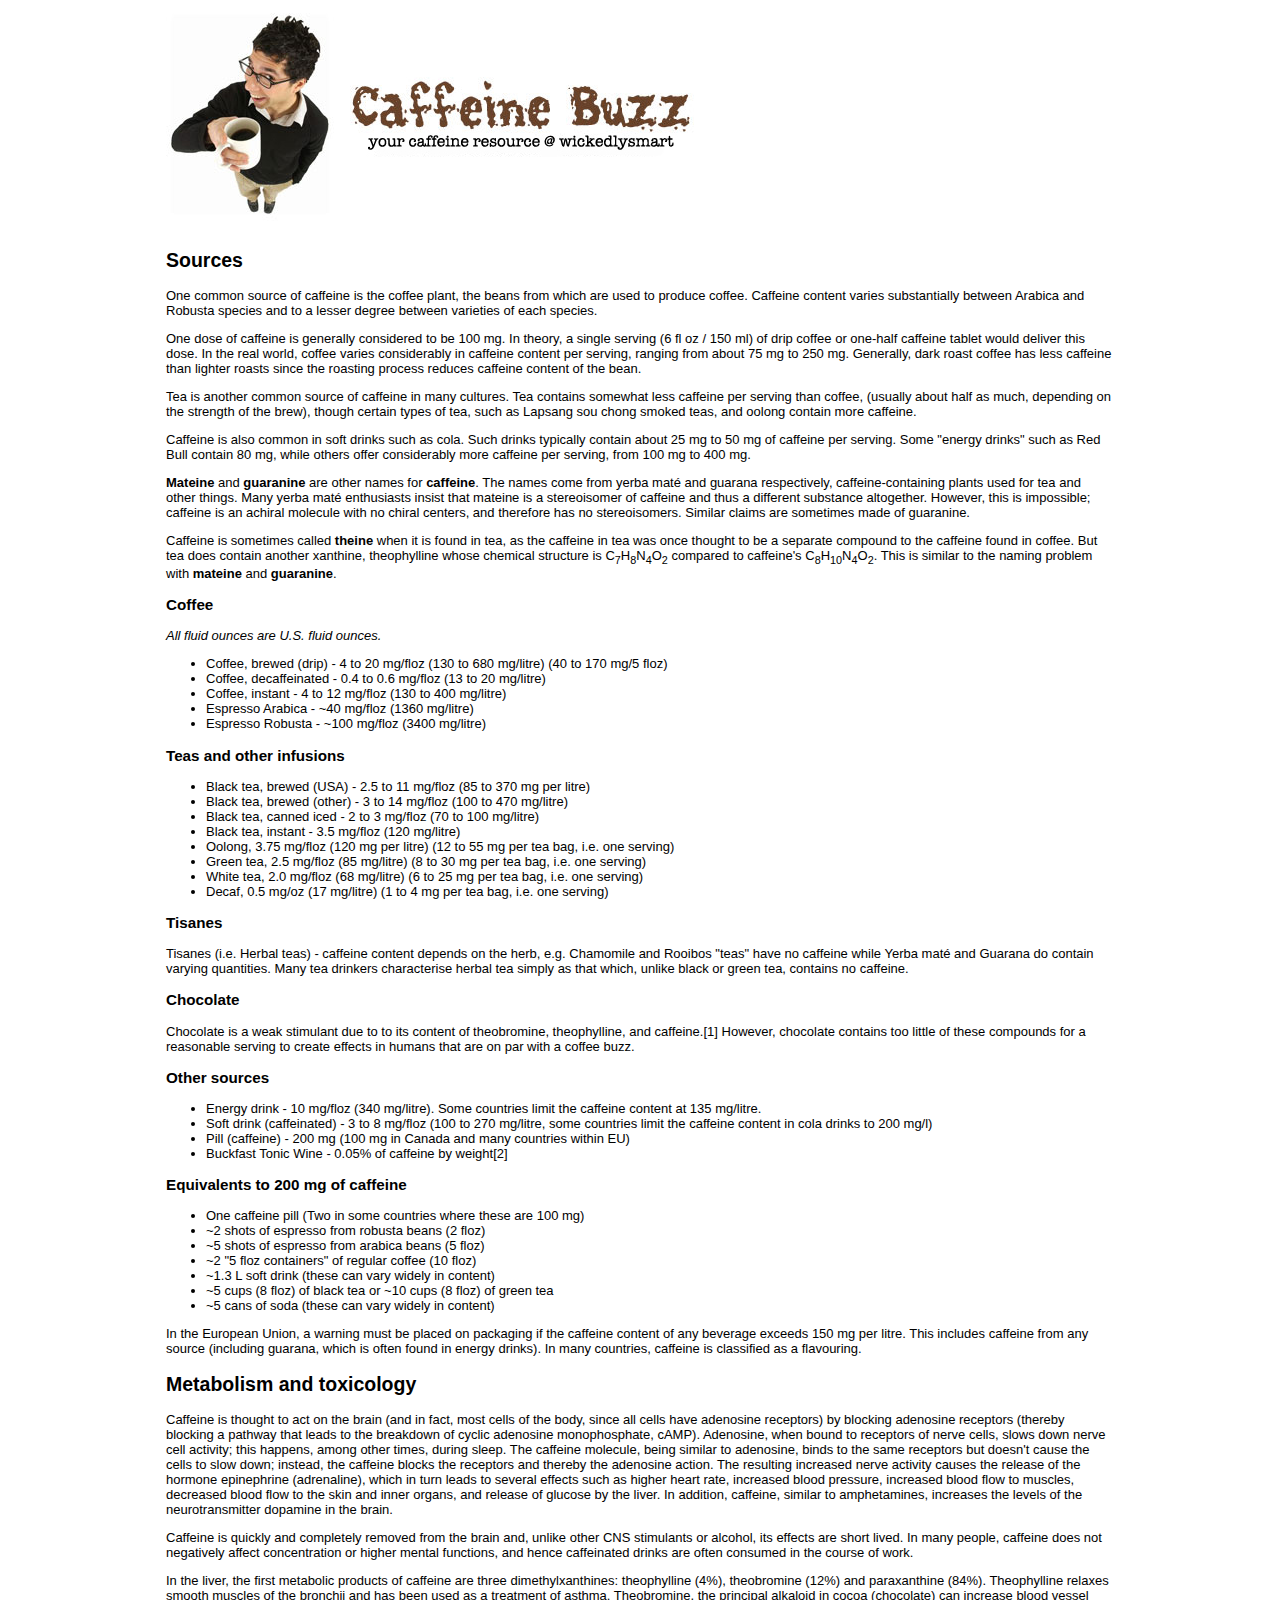
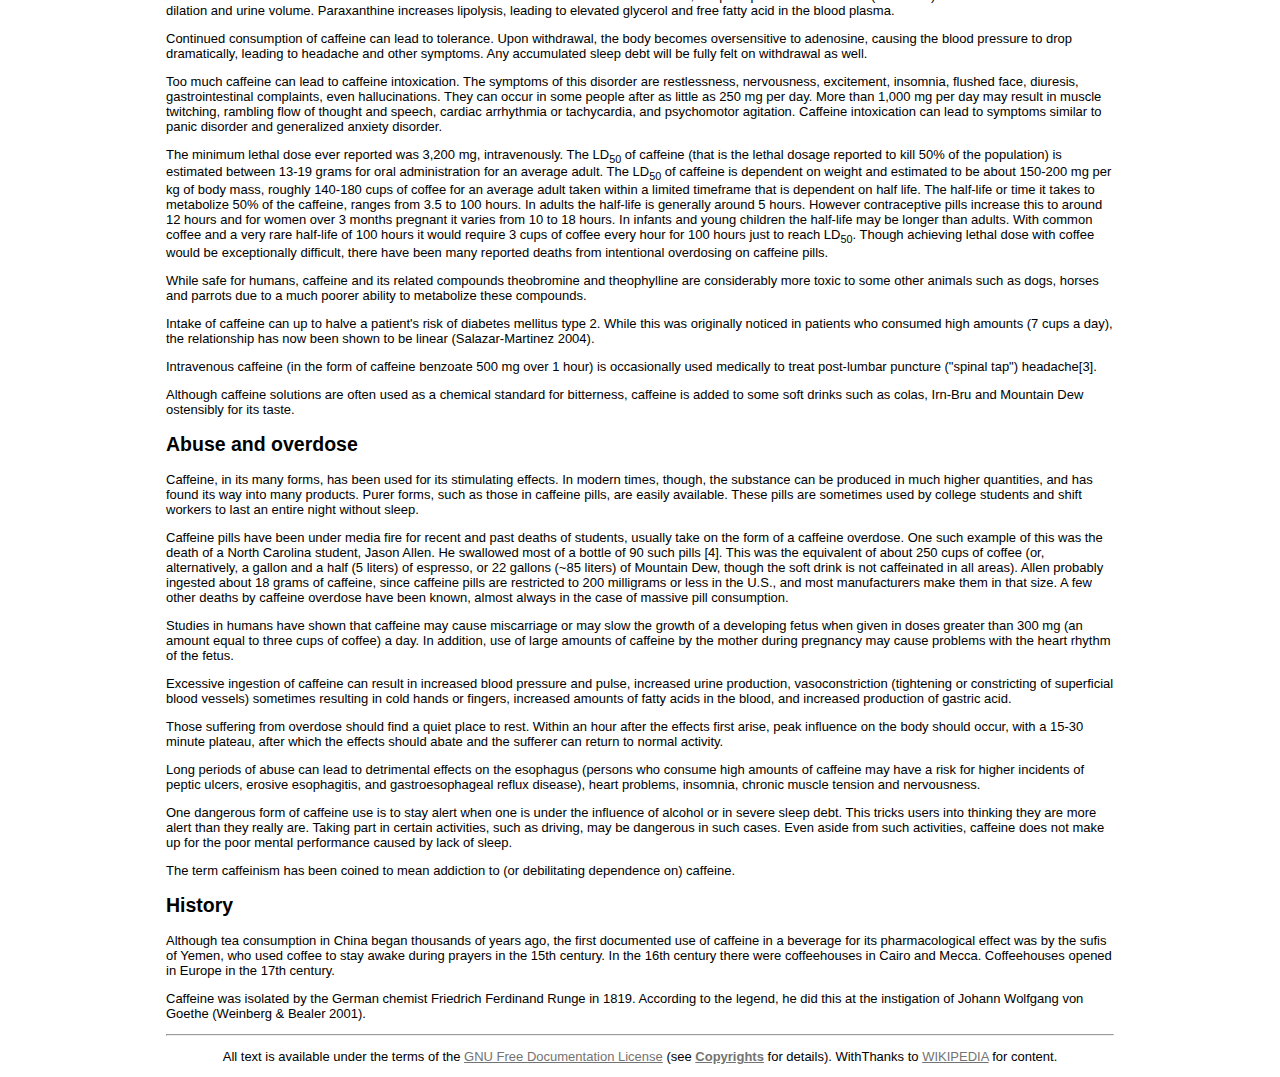
<file: chapter04/buzz/index.html>
<!doctype html>
<html>
<head>
	<meta name="robots" content="noindex,  nofollow" >
	<meta charset="utf-8">
	<title>Head First Caffeine Buzz</title>

<style type="text/css">
body {
	font: small sans-serif;
}
img {
	border: none;
}
#logo {
	width: 538px;
	height: 217px;
}
#content {
	margin: auto;
	width: 75%;
}
#footer {
	text-align: center;
}
a, a:link, a:visited, a:hover, a:active {
	text-decoration: none;
	color: #000000;
}
a.wiki, a.wiki:link, a.wiki:visited, a.wiki:hover, a.wiki:active {
	text-decoration: underline;
	color: #737373;
}
</style>

</head>
<body>

<div id="content">
<p>
	<img id="logo" src="header.jpg" alt="Header Logo" title="Caffeine Buzz">
</p>
<h2><a id="Sources">Sources</a></h2>
<p>
One common source of caffeine is the 
<a href="http://en.wikipedia.org/wiki/Coffea" title="Coffea">coffee plant</a>, 
the <a href="http://en.wikipedia.org/wiki/Coffee_bean" title="Coffee bean">beans</a> 
from which are used to produce <a href="http://en.wikipedia.org/wiki/Coffee" title="Coffee">coffee</a>. 
Caffeine content varies substantially between 
<a href="http://en.wikipedia.org/wiki/Arabica" title="Arabica">Arabica</a> and 
<a href="http://en.wikipedia.org/wiki/Robusta" title="Robusta">Robusta</a> species and 
to a lesser degree between varieties of each species.
</p>
<p>
One dose of caffeine is generally considered to be 100 mg. In theory, 
a single serving (6 fl oz / 150 ml) of drip coffee or one-half caffeine 
tablet would deliver this dose. In the real world, coffee varies considerably 
in caffeine content per serving, ranging from about 75 mg to 250 mg. 
Generally, dark roast coffee has less caffeine than lighter roasts since 
the roasting process reduces caffeine content of the bean.
</p>
<p>
<a href="http://en.wikipedia.org/wiki/Tea" title="Tea">Tea</a> is another common source of 
caffeine in many cultures. Tea contains somewhat less caffeine per serving 
than coffee, (usually about half as much, depending on the strength of the brew), 
though certain types of tea, such as Lapsang sou chong smoked teas, and oolong 
contain more caffeine.
</p>
<p>
Caffeine is also common in 
<a href="http://en.wikipedia.org/wiki/Soft_drink" title="Soft drink">soft drinks</a> such as 
<a href="http://en.wikipedia.org/wiki/Cola" title="Cola">cola</a>. Such drinks typically contain 
about 25 mg to 50 mg of caffeine per serving. Some 
"<a href="http://en.wikipedia.org/wiki/Energy_drink" title="Energy drink">energy drinks</a>" such as 
<a href="http://en.wikipedia.org/wiki/Red_Bull" title="Red Bull">Red Bull</a> contain 80 mg, while others 
offer considerably more caffeine per serving, from 100 mg to 400 mg.
</p>
<p>
<b>Mateine</b> and <b>guaranine</b> are other names for 
<strong>caffeine</strong>. The names come from 
<a href="http://en.wikipedia.org/wiki/Yerba_mat%C3%A9" title="Yerba mat&eacute;">yerba mat&eacute;</a> and 
<a href="http://en.wikipedia.org/wiki/Guarana" title="Guarana">guarana</a> respectively, 
caffeine-containing plants used for tea and other things. Many yerba mat&eacute;
enthusiasts insist that mateine is a 
<a href="http://en.wikipedia.org/wiki/Stereoisomer" title="Stereoisomer">stereoisomer</a> of caffeine 
and thus a different substance altogether. However, this is impossible; 
caffeine is an 
<a href="http://en.wikipedia.org/wiki/Chirality_%28chemistry%29" title="Chirality (chemistry)">achiral</a>
molecule with no chiral centers, and therefore has no stereoisomers. Similar 
claims are sometimes made of guaranine.
</p>

<p>
Caffeine is sometimes called <b>theine</b> when it is found in tea, 
as the caffeine in tea was once thought to be a separate compound to the 
caffeine found in coffee. But tea does contain another 
<a href="http://en.wikipedia.org/wiki/Xanthine" title="Xanthine">xanthine</a>, 
<a href="http://en.wikipedia.org/wiki/Theophylline" title="Theophylline">theophylline</a> whose 
chemical structure is 
<a href="http://en.wikipedia.org/wiki/Carbon" title="Carbon">C</a><sub>7</sub><a href="http://en.wikipedia.org/wiki/Hydrogen" title="Hydrogen">H</a><sub>8</sub><a href="http://en.wikipedia.org/wiki/Nitrogen" title="Nitrogen">N</a><sub>4</sub><a href="http://en.wikipedia.org/wiki/Oxygen" title="Oxygen">O</a><sub>2</sub> compared to caffeine's <a href="http://en.wikipedia.org/wiki/Carbon" title="Carbon">C</a><sub>8</sub><a href="http://en.wikipedia.org/wiki/Hydrogen" title="Hydrogen">H</a><sub>10</sub><a href="http://en.wikipedia.org/wiki/Nitrogen" title="Nitrogen">N</a><sub>4</sub><a href="http://en.wikipedia.org/wiki/Oxygen" title="Oxygen">O</a><sub>2</sub>. 
This is similar to the naming problem with <b>mateine</b> and <b>guaranine</b>.
</p>

<h3><a id="Coffee">Coffee</a></h3>
<p>
<i>All fluid ounces are U.S. fluid ounces.</i>
</p>
<ul>
<li><a href="http://en.wikipedia.org/wiki/Coffee" title="Coffee">Coffee</a>, brewed (drip) - 4 to 20 mg/floz (130 to 680 mg/litre) (40 to 170 mg/5 floz)</li>
<li>Coffee, decaffeinated - 0.4 to 0.6 mg/floz (13 to 20 mg/litre)</li>
<li>Coffee, instant - 4 to 12 mg/floz (130 to 400 mg/litre)</li>
<li><a href="http://en.wikipedia.org/wiki/Espresso" title="Espresso">Espresso</a> Arabica - ~40 mg/floz (1360 mg/litre)</li>
<li><a href="http://en.wikipedia.org/wiki/Espresso" title="Espresso">Espresso</a> Robusta - ~100 mg/floz (3400 mg/litre)</li>
</ul>

<p><a id="Teas_and_other_infusions"></a></p>

<h3><a href="http://en.wikipedia.org/wiki/Tea" 
       title="Tea"
       id="Teas_and_other_infusions">Teas</a> and other infusions</h3>
<ul>
<li><a href="http://en.wikipedia.org/wiki/Black_tea" title="Black tea">Black tea</a>, brewed (<a href="http://en.wikipedia.org/wiki/United_States" title="United States">USA</a>) - 2.5 to 11 mg/floz (85 to 370 mg per litre)</li>
<li>Black tea, brewed (other) - 3 to 14 mg/floz (100 to 470 mg/litre)</li>
<li>Black tea, canned iced - 2 to 3 mg/floz (70 to 100 mg/litre)</li>
<li>Black tea, instant - 3.5 mg/floz (120 mg/litre)</li>
<li><a href="http://en.wikipedia.org/wiki/Oolong" title="Oolong">Oolong</a>, 3.75 mg/floz (120 mg per litre) (12 to 55 mg per tea bag, i.e. one serving)</li>
<li><a href="http://en.wikipedia.org/wiki/Green_tea" title="Green tea">Green tea</a>, 2.5 mg/floz (85 mg/litre) (8 to 30 mg per tea bag, i.e. one serving)</li>
<li><a href="http://en.wikipedia.org/wiki/White_tea" title="White tea">White tea</a>, 2.0 mg/floz (68 mg/litre) (6 to 25 mg per tea bag, i.e. one serving)</li>
<li>Decaf, 0.5 mg/oz (17 mg/litre) (1 to 4 mg per tea bag, i.e. one serving)</li>
</ul>


<h3><a id="Tisane">Tisanes</a></h3>
<p>
<a href="http://en.wikipedia.org/wiki/Tisane" title="Tisane">Tisanes</a> (i.e. <a href="http://en.wikipedia.org/wiki/Herbal_tea" title="Herbal tea">Herbal teas</a>) - caffeine content depends on the herb, e.g. <a href="http://en.wikipedia.org/wiki/Chamomile" title="Chamomile">Chamomile</a> and <a href="http://en.wikipedia.org/wiki/Rooibos" title="Rooibos">Rooibos</a> "teas" have no caffeine while <a href="http://en.wikipedia.org/wiki/Yerba_mate" title="Yerba mate">Yerba mat&eacute;</a> and <a href="http://en.wikipedia.org/wiki/Guarana" title="Guarana">Guarana</a> do contain varying quantities. Many tea drinkers characterise herbal tea simply as that which, unlike black or green tea, contains no caffeine.
</p>

<h3><a id="Chocolate">Chocolate</a></h3>
<p><a href="http://en.wikipedia.org/wiki/Chocolate" title="Chocolate">Chocolate</a> is a weak stimulant due to to its content of theobromine, theophylline, and caffeine.<a href="http://www.ncbi.nlm.nih.gov/entrez/query.fcgi?cmd=Retrieve&amp;db=pubmed&amp;dopt=Abstract&amp;list_uids=15549276" class='external autonumber' title="http://www.ncbi.nlm.nih.gov/entrez/query.fcgi?cmd=Retrieve&amp;db=pubmed&amp;dopt=Abstract&amp;list uids=15549276">[1]</a> However, chocolate contains too little of these compounds for a reasonable serving to create effects in humans that are on par with a <a href="http://en.wikipedia.org/wiki/Coffee" title="Coffee">coffee</a> buzz.</p>

<h3><a id="Other_sources">Other sources</a></h3>
<ul>
<li><a href="http://en.wikipedia.org/wiki/Energy_drink" title="Energy drink">Energy drink</a> - 10 mg/floz (340 mg/litre). Some countries limit the caffeine content at 135 mg/litre.</li>
<li><a href="http://en.wikipedia.org/wiki/Soft_drink" title="Soft drink">Soft drink</a> (caffeinated) - 3 to 8 mg/floz (100 to 270 mg/litre, some countries limit the caffeine content in cola drinks to 200 mg/l)</li>
<li>Pill (caffeine) - 200 mg (100 mg in Canada and many countries within EU)</li>
<li><a href="http://en.wikipedia.org/wiki/Buckfast_Tonic_Wine" title="Buckfast Tonic Wine">Buckfast Tonic Wine</a> - 0.05% of caffeine by weight<a href="http://www.young.shaney.freewebspace.com/images/buckfast.jpg" class='external autonumber' title="http://www.young.shaney.freewebspace.com/images/buckfast.jpg">[2]</a></li>
</ul>

<h3><a id="Equivalents_to_200_mg_of_caffeine">Equivalents to 200 mg of caffeine</a></h3>
<ul>
<li>One caffeine pill (Two in some countries where these are 100 mg)</li>
<li>~2 shots of espresso from robusta beans (2 floz)</li>
<li>~5 shots of espresso from arabica beans (5 floz)</li>
<li>~2 "5 floz containers" of regular coffee (10 floz)</li>
<li>~1.3 L soft drink (these can vary widely in content)</li>
<li>~5 cups (8 floz) of black tea or ~10 cups (8 floz) of green tea</li>
<li>~5 cans of soda (these can vary widely in content)</li>
</ul>
<p>In the <a href="http://en.wikipedia.org/wiki/European_Union" title="European Union">European Union</a>, a warning must be placed on packaging if the caffeine content of any beverage exceeds 150 mg per litre. This includes caffeine from any source (including <a href="http://en.wikipedia.org/wiki/Guarana" title="Guarana">guarana</a>, which is often found in energy drinks). In many countries, caffeine is classified as a <a href="http://en.wikipedia.org/wiki/Flavouring" title="Flavouring">flavouring</a>.</p>

<h2><a id="Metabolism_and_toxicology">Metabolism and toxicology</a></h2>
<p>Caffeine is thought to act on the <a href="http://en.wikipedia.org/wiki/Brain" title="Brain">brain</a> (and in fact, most cells of the body, since all cells have adenosine receptors) by blocking <a href="http://en.wikipedia.org/wiki/Adenosine" title="Adenosine">adenosine</a> receptors (thereby blocking a pathway that leads to the breakdown of <a href="http://en.wikipedia.org/wiki/Cyclic_adenosine_monophosphate" title="Cyclic adenosine monophosphate">cyclic adenosine monophosphate</a>, cAMP). Adenosine, when bound to receptors of nerve cells, slows down nerve cell activity; this happens, among other times, during <a href="http://en.wikipedia.org/wiki/Sleep" title="Sleep">sleep</a>. The caffeine molecule, being similar to adenosine, binds to the same receptors but doesn't cause the cells to slow down; instead, the caffeine blocks the receptors and thereby the adenosine action. The resulting increased nerve activity causes the release of the <a href="http://en.wikipedia.org/wiki/Hormone" title="Hormone">hormone</a> <a href="http://en.wikipedia.org/wiki/Epinephrine" title="Epinephrine">epinephrine</a> (adrenaline), which in turn leads to several effects such as higher heart rate, increased <a href="http://en.wikipedia.org/wiki/Blood_pressure" title="Blood pressure">blood pressure</a>, increased <a href="http://en.wikipedia.org/wiki/Blood" title="Blood">blood</a> flow to <a href="http://en.wikipedia.org/wiki/Muscle" title="Muscle">muscles</a>, decreased blood flow to the <a href="http://en.wikipedia.org/wiki/Skin" title="Skin">skin</a> and inner <a href="http://en.wikipedia.org/wiki/Organ_%28anatomy%29" title="Organ (anatomy)">organs</a>, and release of <a href="http://en.wikipedia.org/wiki/Glucose" title="Glucose">glucose</a> by the <a href="http://en.wikipedia.org/wiki/Liver" title="Liver">liver</a>. In addition, caffeine, similar to <a href="http://en.wikipedia.org/wiki/Amfetamine" title="Amfetamine">amphetamines</a>, increases the levels of the <a href="http://en.wikipedia.org/wiki/Neurotransmitter" title="Neurotransmitter">neurotransmitter</a> <a href="http://en.wikipedia.org/wiki/Dopamine" title="Dopamine">dopamine</a> in the brain.</p>
<p>Caffeine is quickly and completely removed from the brain and, unlike other <a href="http://en.wikipedia.org/wiki/Central_nervous_system" title="Central nervous system">CNS</a> <a href="http://en.wikipedia.org/wiki/Stimulant" title="Stimulant">stimulants</a> or <a href="http://en.wikipedia.org/wiki/Alcohol" title="Alcohol">alcohol</a>, its effects are short lived. In many people, caffeine does not negatively affect concentration or higher mental functions, and hence caffeinated drinks are often consumed in the course of work.</p>
<p>In the <a href="http://en.wikipedia.org/wiki/Liver" title="Liver">liver</a>, the first <a href="http://en.wikipedia.org/wiki/Metabolism" title="Metabolism">metabolic</a> products of caffeine are three <a href="http://en.wikipedia.org/wiki/Xanthine" title="Xanthine">dimethylxanthines</a>: <a href="http://en.wikipedia.org/wiki/Theophylline" title="Theophylline">theophylline</a> (4%), <a href="http://en.wikipedia.org/wiki/Theobromine" title="Theobromine">theobromine</a> (12%) and paraxanthine (84%). <a href="http://en.wikipedia.org/wiki/Theophylline" title="Theophylline">Theophylline</a> relaxes <a href="http://en.wikipedia.org/wiki/Smooth_muscle" title="Smooth muscle">smooth muscles</a> of the <a href="http://en.wikipedia.org/wiki/Bronchus" title="Bronchus">bronchii</a> and has been used as a treatment of <a href="http://en.wikipedia.org/wiki/Asthma" title="Asthma">asthma</a>. <a href="http://en.wikipedia.org/wiki/Theobromine" title="Theobromine">Theobromine</a>, the principal alkaloid in <a href="http://en.wikipedia.org/wiki/Cocoa" title="Cocoa">cocoa</a> (<a href="http://en.wikipedia.org/wiki/Chocolate" title="Chocolate">chocolate</a>) can increase <a href="http://en.wikipedia.org/wiki/Blood_vessel" title="Blood vessel">blood vessel</a> dilation and <a href="http://en.wikipedia.org/wiki/Urine" title="Urine">urine</a> volume. Paraxanthine increases <a href="http://en.wikipedia.org/wiki/Lipolysis" title="Lipolysis">lipolysis</a>, leading to elevated <a href="http://en.wikipedia.org/wiki/Glycerol" title="Glycerol">glycerol</a> and free <a href="http://en.wikipedia.org/wiki/Fatty_acid" title="Fatty acid">fatty acid</a> in the <a href="http://en.wikipedia.org/wiki/Blood_plasma" title="Blood plasma">blood plasma</a>.</p>
<p>Continued consumption of caffeine can lead to tolerance. Upon withdrawal, the body becomes oversensitive to <a href="http://en.wikipedia.org/wiki/Adenosine" title="Adenosine">adenosine</a>, causing the blood pressure to drop dramatically, leading to headache and other symptoms. Any accumulated <a href="http://en.wikipedia.org/wiki/Sleep_debt" title="Sleep debt">sleep debt</a> will be fully felt on withdrawal as well.</p>
<p>Too much caffeine can lead to caffeine intoxication. The symptoms of this disorder are restlessness, nervousness, excitement, <a href="http://en.wikipedia.org/wiki/Insomnia" title="Insomnia">insomnia</a>, flushed face, <a href="http://en.wikipedia.org/wiki/Diuresis" title="Diuresis">diuresis</a>, <a href="http://en.wikipedia.org/wiki/Gastroenterology" title="Gastroenterology">gastrointestinal</a> complaints, even hallucinations. They can occur in some people after as little as 250 mg per day. More than 1,000 mg per day may result in muscle twitching, rambling flow of <a href="http://en.wikipedia.org/wiki/Thought" title="Thought">thought</a> and <a href="http://en.wikipedia.org/wiki/Speech" title="Speech">speech</a>, <a href="http://en.wikipedia.org/wiki/Cardiac_arrhythmia" title="Cardiac arrhythmia">cardiac arrhythmia</a> or <a href="http://en.wikipedia.org/wiki/Tachycardia" title="Tachycardia">tachycardia</a>, and <a href="http://en.wikipedia.org/wiki/Psychomotor_agitation" title="Psychomotor agitation">psychomotor agitation</a>. Caffeine intoxication can lead to symptoms similar to <a href="http://en.wikipedia.org/wiki/Panic_disorder" title="Panic disorder">panic disorder</a> and <a href="http://en.wikipedia.org/wiki/Generalized_anxiety_disorder" title="Generalized anxiety disorder">generalized anxiety disorder</a>.</p>
<p>The minimum lethal dose ever reported was 3,200 mg, intravenously. The <a href="http://en.wikipedia.org/wiki/LD50" title="LD50">LD</a><sub>50</sub> of caffeine (that is the lethal dosage reported to kill 50% of the population) is estimated between 13-19 grams for oral administration for an average adult. The LD<sub>50</sub> of caffeine is dependent on weight and estimated to be about 150-200 mg per kg of body mass, roughly 140-180 cups of coffee for an average adult taken within a limited timeframe that is dependent on <a href="http://en.wikipedia.org/wiki/Half-life#Half-life_in_chemistry" title="Half-life">half life</a>. The half-life or time it takes to <a href="http://en.wikipedia.org/wiki/Metabolize" title="Metabolize">metabolize</a> 50% of the caffeine, ranges from 3.5 to 100 hours. In adults the half-life is generally around 5 hours. However contraceptive pills increase this to around 12 hours and for women over 3 months pregnant it varies from 10 to 18 hours. In infants and young children the half-life may be longer than adults. With common coffee and a very rare half-life of 100 hours it would require 3 cups of coffee every hour for 100 hours just to reach LD<sub>50</sub>. Though achieving lethal dose with coffee would be exceptionally difficult, there have been many reported deaths from intentional overdosing on caffeine pills.</p>
<p>While safe for humans, caffeine and its related compounds <a href="http://en.wikipedia.org/wiki/Theobromine" title="Theobromine">theobromine</a> and <a href="http://en.wikipedia.org/wiki/Theophylline" title="Theophylline">theophylline</a> are considerably more toxic to some other animals such as dogs, horses and parrots due to a much poorer ability to metabolize these compounds.</p>
<p>Intake of caffeine can up to halve a patient's risk of <a href="http://en.wikipedia.org/wiki/Diabetes_mellitus" title="Diabetes mellitus">diabetes mellitus</a> type 2. While this was originally noticed in patients who consumed high amounts (7 cups a day), the relationship has now been shown to be linear (Salazar-Martinez 2004).</p>
<p>Intravenous caffeine (in the form of caffeine benzoate 500 mg over 1 hour) is occasionally used medically to treat post-<a href="http://en.wikipedia.org/wiki/Lumbar_puncture" title="Lumbar puncture">lumbar puncture</a> ("spinal tap") headache<a href="http://www.emedicine.com/neuro/topic557.htm" class='external autonumber' title="http://www.emedicine.com/neuro/topic557.htm">[3]</a>.</p>
<p>Although caffeine solutions are often used as a chemical standard for <a href="http://en.wikipedia.org/wiki/Basic_taste" title="Basic taste">bitterness</a>, caffeine is added to some <a href="http://en.wikipedia.org/wiki/Soft_drink" title="Soft drink">soft drinks</a> such as <a href="http://en.wikipedia.org/wiki/Cola" title="Cola">colas</a>, <a href="http://en.wikipedia.org/wiki/Irn-Bru" title="Irn-Bru">Irn-Bru</a> and <a href="http://en.wikipedia.org/wiki/Mountain_Dew" title="Mountain Dew">Mountain Dew</a> ostensibly for its taste.</p>

<h2><a id="Abuse_and_overdose">Abuse and overdose</a></h2>
<p>Caffeine, in its many forms, has been used for its stimulating effects. In modern times, though, the substance can be produced in much higher quantities, and has found its way into many products. Purer forms, such as those in caffeine <a href="http://en.wikipedia.org/wiki/Tablet" title="Tablet">pills</a>, are easily available. These pills are sometimes used by college students and <a href="http://en.wikipedia.org/wiki/Shift" title="Shift">shift</a> workers to last an entire night without sleep.</p>
<p>Caffeine pills have been under media fire for recent and past deaths of students, usually take on the form of a caffeine <a href="http://en.wikipedia.org/wiki/Overdose" title="Overdose">overdose</a>. One such example of this was the death of a <a href="http://en.wikipedia.org/wiki/North_Carolina" title="North Carolina">North Carolina</a> student, Jason Allen. He swallowed most of a bottle of 90 such pills <a href="http://www.collegepublisher.com/media/paper87/DFPArchive/science/1103981.html" class='external autonumber' title="http://www.collegepublisher.com/media/paper87/DFPArchive/science/1103981.html">[4]</a>. This was the equivalent of about 250 cups of <a href="http://en.wikipedia.org/wiki/Coffee" title="Coffee">coffee</a> (or, alternatively, a gallon and a half (5 liters) of <a href="http://en.wikipedia.org/wiki/Espresso" title="Espresso">espresso</a>, or 22 gallons (~85 liters) of <a href="http://en.wikipedia.org/wiki/Mountain_Dew" title="Mountain Dew">Mountain Dew</a>, though the soft drink is not caffeinated in all areas). Allen probably ingested about 18 grams of caffeine, since caffeine pills are restricted to 200 milligrams or less in the U.S., and most manufacturers make them in that size. A few other deaths by caffeine overdose have been known, almost always in the case of massive pill consumption.</p>
<p>Studies in humans have shown that caffeine may cause miscarriage or may slow the growth of a developing fetus when given in doses greater than 300 mg (an amount equal to three cups of coffee) a day. In addition, use of large amounts of caffeine by the mother during pregnancy may cause problems with the heart rhythm of the fetus.</p>
<p>Excessive ingestion of caffeine can result in <a href="http://en.wikipedia.org/wiki/Hypertension" title="Hypertension">increased blood pressure</a> and <a href="http://en.wikipedia.org/wiki/Tachycardia" title="Tachycardia">pulse</a>, increased <a href="http://en.wikipedia.org/wiki/Diuresis" title="Diuresis">urine production</a>, <a href="http://en.wikipedia.org/wiki/Vasoconstriction" title="Vasoconstriction">vasoconstriction</a> (tightening or constricting of superficial blood vessels) sometimes resulting in cold hands or fingers, increased amounts of <a href="http://en.wikipedia.org/wiki/Fatty_acid" title="Fatty acid">fatty acids</a> in the blood, and increased production of <a href="http://en.wikipedia.org/wiki/Gastric_acid" title="Gastric acid">gastric acid</a>.</p>
<p>Those suffering from overdose should find a quiet place to rest. Within an hour after the effects first arise, peak influence on the body should occur, with a 15-30 minute plateau, after which the effects should abate and the sufferer can return to normal activity.</p>
<p>Long periods of abuse can lead to detrimental effects on the esophagus (persons who consume high amounts of caffeine may have a risk for higher incidents of <a href="http://en.wikipedia.org/wiki/Peptic_ulcer" title="Peptic ulcer">peptic ulcers</a>, erosive <a href="http://en.wikipedia.org/wiki/Esophagitis" title="Esophagitis">esophagitis</a>, and <a href="http://en.wikipedia.org/wiki/Gastroesophageal_reflux_disease" title="Gastroesophageal reflux disease">gastroesophageal reflux disease</a>), heart problems, <a href="http://en.wikipedia.org/wiki/Insomnia" title="Insomnia">insomnia</a>, chronic muscle tension and nervousness.</p>
<p>One dangerous form of caffeine use is to stay alert when one is under the influence of alcohol or in severe <a href="http://en.wikipedia.org/wiki/Sleep_debt" title="Sleep debt">sleep debt</a>. This tricks users into thinking they are more alert than they really are. Taking part in certain activities, such as <a href="http://en.wikipedia.org/wiki/Driving" title="Driving">driving</a>, may be dangerous in such cases. Even aside from such activities, caffeine does not make up for the poor mental performance caused by lack of sleep.</p>
<p>The term <a href="http://en.wikipedia.org/wiki/Caffeinism" title="Caffeinism">caffeinism</a> has been coined to mean <a href="http://en.wikipedia.org/wiki/Addiction" title="Addiction">addiction</a> to (or debilitating dependence on) caffeine.</p>

<h2><a id="History">History</a></h2>
<p>Although <a href="http://en.wikipedia.org/wiki/Tea" title="Tea">tea</a> consumption in <a href="http://en.wikipedia.org/wiki/China" title="China">China</a> began thousands of years ago, the first documented use of caffeine in a beverage for its <a href="http://en.wikipedia.org/wiki/Pharmacology" title="Pharmacology">pharmacological</a> effect was by the <a href="http://en.wikipedia.org/wiki/Sufism" title="Sufism">sufis</a> of <a href="http://en.wikipedia.org/wiki/Yemen" title="Yemen">Yemen</a>, who used <a href="http://en.wikipedia.org/wiki/Coffee" title="Coffee">coffee</a> to stay awake during prayers in the 15th century. In the 16th century there were <a href="http://en.wikipedia.org/wiki/Coffeehouse" title="Coffeehouse">coffeehouses</a> in <a href="http://en.wikipedia.org/wiki/Cairo" title="Cairo">Cairo</a> and <a href="http://en.wikipedia.org/wiki/Mecca" title="Mecca">Mecca</a>. Coffeehouses opened in Europe in the 17th century.</p>
<p>Caffeine was isolated by the <a href="http://en.wikipedia.org/wiki/Germany" title="Germany">German</a> chemist <a href="http://en.wikipedia.org/wiki/Friedrich_Ferdinand_Runge" title="Friedrich Ferdinand Runge">Friedrich Ferdinand Runge</a> in <a href="http://en.wikipedia.org/wiki/1819" title="1819">1819</a>. According to the legend, he did this at the instigation of <a href="http://en.wikipedia.org/wiki/Johann_Wolfgang_von_Goethe" title="Johann Wolfgang von Goethe">Johann Wolfgang von Goethe</a> (Weinberg &amp; Bealer 2001).</p>
<hr>
<p id="footer">
All text is available under the terms of the 
<a class="wiki" href="http://en.wikipedia.org/wiki/Wikipedia:Text_of_the_GNU_Free_Documentation_License">GNU Free Documentation License</a> 
(see <b><a class="wiki" href="http://en.wikipedia.org/wiki/Wikipedia:Copyrights">Copyrights</a></b> for details). 

WithThanks to <a class="wiki" href="http://en.wikipedia.org">WIKIPEDIA</a> for content.
</p>

</div>

</body>
</html>
</file>
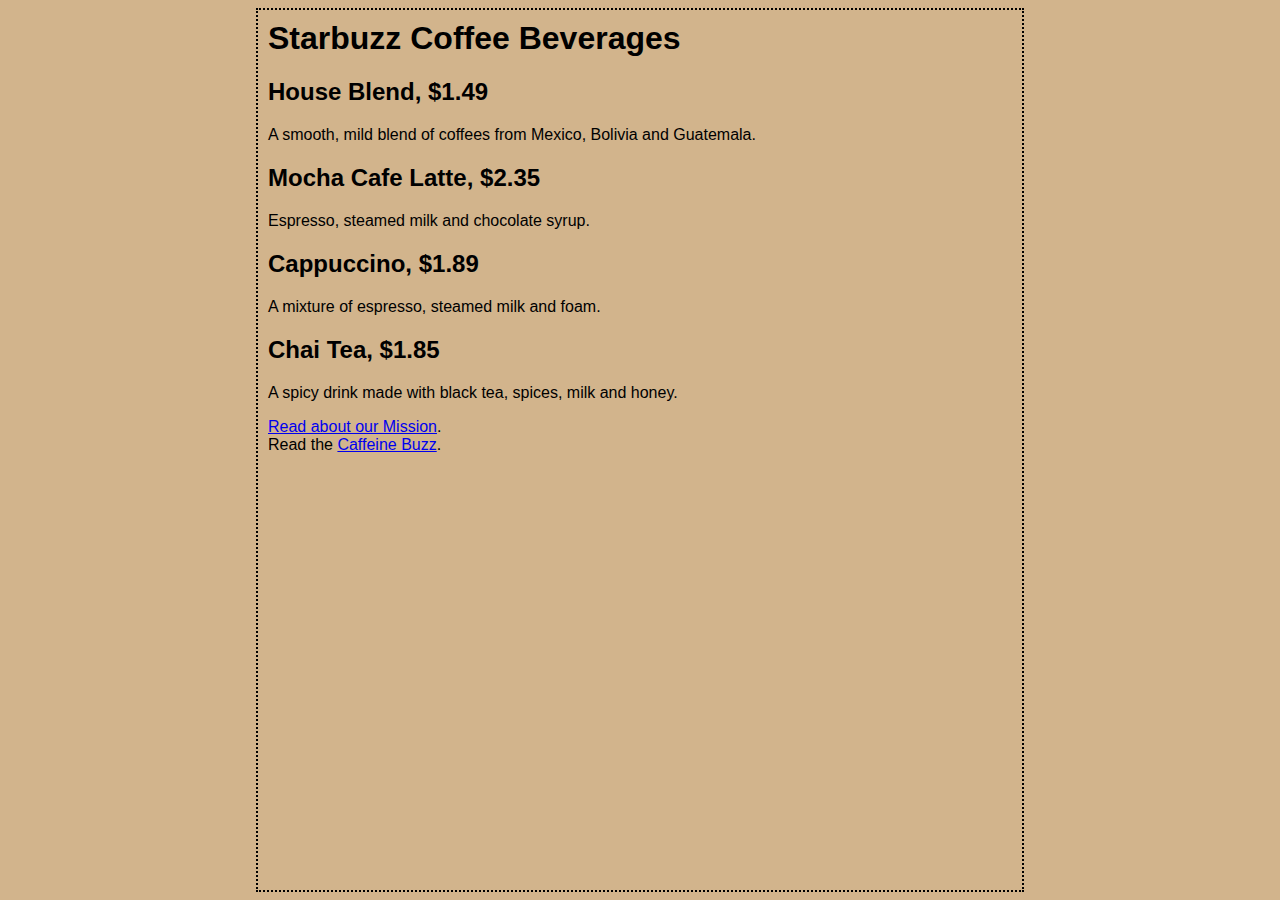
<file: chapter04/starbuzz-complete/index.html>
<html>
  <head>
    <title>Starbuzz Coffee</title>
    <style type="text/css">
      body {
        background-color: #d2b48c;
        margin-left: 20%;
        margin-right: 20%;
        border: 2px dotted black;
        padding: 10px 10px 10px 10px;
        font-family: sans-serif;
      }
    </style>
  </head>

  <body>
    <h1>Starbuzz Coffee Beverages</h1>
    <h2>House Blend, $1.49</h2>
    <p>A smooth, mild blend of coffees from Mexico, 
          Bolivia and Guatemala.</p>

    <h2>Mocha Cafe Latte, $2.35</h2>
    <p>Espresso, steamed milk and chocolate syrup.</p>

    <h2>Cappuccino, $1.89</h2>
    <p>A mixture of espresso, steamed milk and foam.</p>

    <h2>Chai Tea, $1.85</h2>
    <p>A spicy drink made with black tea, spices, 
           milk and honey.</p>

	<p>
		<a target="_blank" href="mission.html">Read about our Mission</a>.
		<br>
		Read the <a href="http://wickedlysmart.com/buzz/#Coffee"
		            title="Read all about caffeine on the Buzz">Caffeine Buzz</a>.
	</p>
  </body>
</html>
</file>
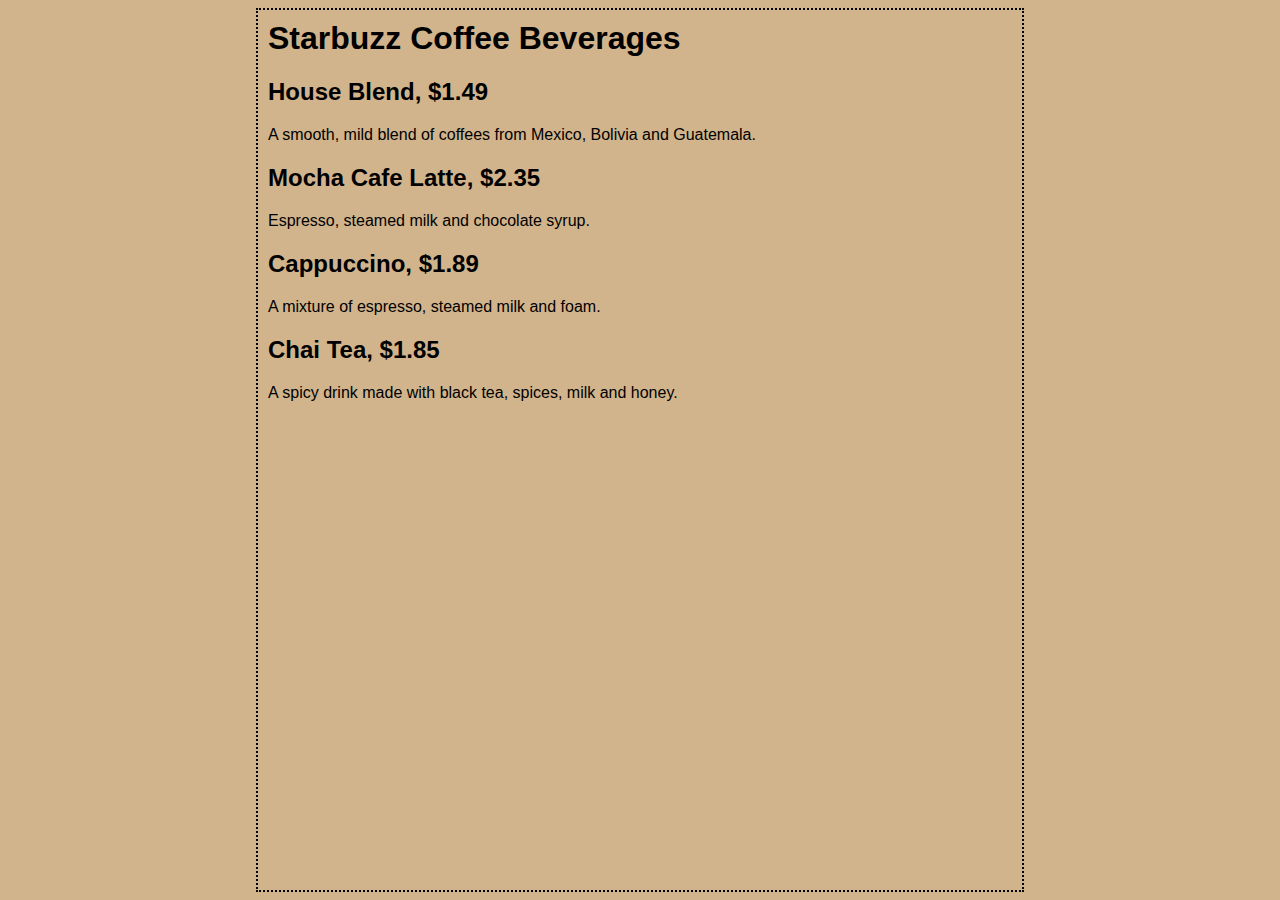
<file: chapter04/starbuzz/index.html>
<html>
  <head>
    <title>Starbuzz Coffee</title>
    <style type="text/css">
      body {
        background-color: #d2b48c;
        margin-left: 20%;
        margin-right: 20%;
        border: 2px dotted black;
        padding: 10px 10px 10px 10px;
        font-family: sans-serif;
      }
    </style>
  </head>

  <body>
    <h1>Starbuzz Coffee Beverages</h1>
    <h2>House Blend, $1.49</h2>
    <p>A smooth, mild blend of coffees from Mexico, 
          Bolivia and Guatemala.</p>

    <h2>Mocha Cafe Latte, $2.35</h2>
    <p>Espresso, steamed milk and chocolate syrup.</p>

    <h2>Cappuccino, $1.89</h2>
    <p>A mixture of espresso, steamed milk and foam.</p>

    <h2>Chai Tea, $1.85</h2>
    <p>A spicy drink made with black tea, spices, 
           milk and honey.</p>

  </body>
</html>
</file>
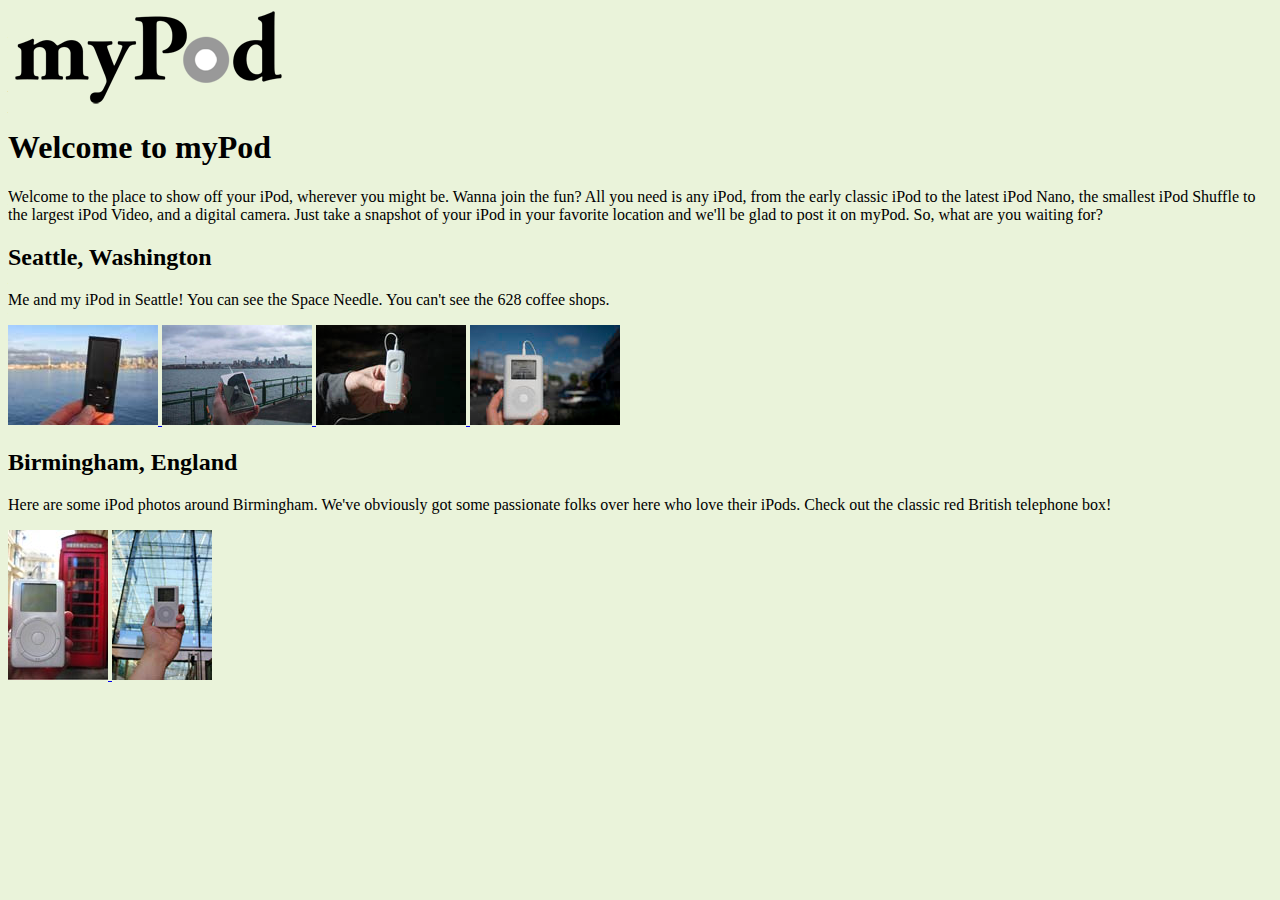
<file: chapter05/mypod-complete/index.html>
<html>
   <head>
      <title>myPod</title>
      <style type="text/css">
         body { background-color: #eaf3da;}
      </style>
   </head>
   <body>
	  <p><img src="logo/mypod.png" alt="myPod logo"></p>
      <h1>Welcome to myPod</h1>
      <p>
         Welcome to the place to show off your iPod, wherever you might be.
         Wanna join the fun? All you need is any iPod, from the early classic 
         iPod to the latest iPod Nano, the smallest iPod Shuffle to the largest 
         iPod Video, and a digital camera.  Just take a snapshot of your iPod in
         your favorite location and we'll be glad to post it on myPod. So, what 
         are you waiting for?
      </p>

      <h2>Seattle, Washington</h2>
      <p>
         Me and my iPod in Seattle!  You can see the 
         Space Needle.  You can't see the 628 coffee shops.
      </p>

      <p>
      <a href="html/seattle_video_med.html">
         <img src="thumbnails/seattle_video_med.jpg" alt="My video iPod in Seattle, WA">
      </a>
      <a href="html/seattle_classic.html">
         <img src="thumbnails/seattle_classic.jpg" alt="A classic iPod in Seattle, WA">
      </a>
      <a href="html/seattle_shuffle.html">
         <img src="thumbnails/seattle_shuffle.jpg" alt="A iPod Shuffle in Seattle, WA">
      </a>
      <a href="html/seattle_downtown.html">
         <img src="thumbnails/seattle_downtown.jpg" alt="An iPod in downtown Seattle, WA">
      </a>
      </p>

      <h2>Birmingham, England</h2>
      <p>
         Here are some iPod photos around Birmingham. We've obviously got some 
         passionate folks over here who love their iPods. Check out the classic
         red British telephone box!
      </p>

      <p>
      <a href="html/britain.html">
        <img src="thumbnails/britain.jpg" alt="An iPod in Birmingham at a telephone box">
      </a>
      <a href="html/applestore.html">
        <img src="thumbnails/applestore.jpg" alt="An iPod at the Birmingham Apple store">
      </a>
      </p>
   </body>
</html>
</file>
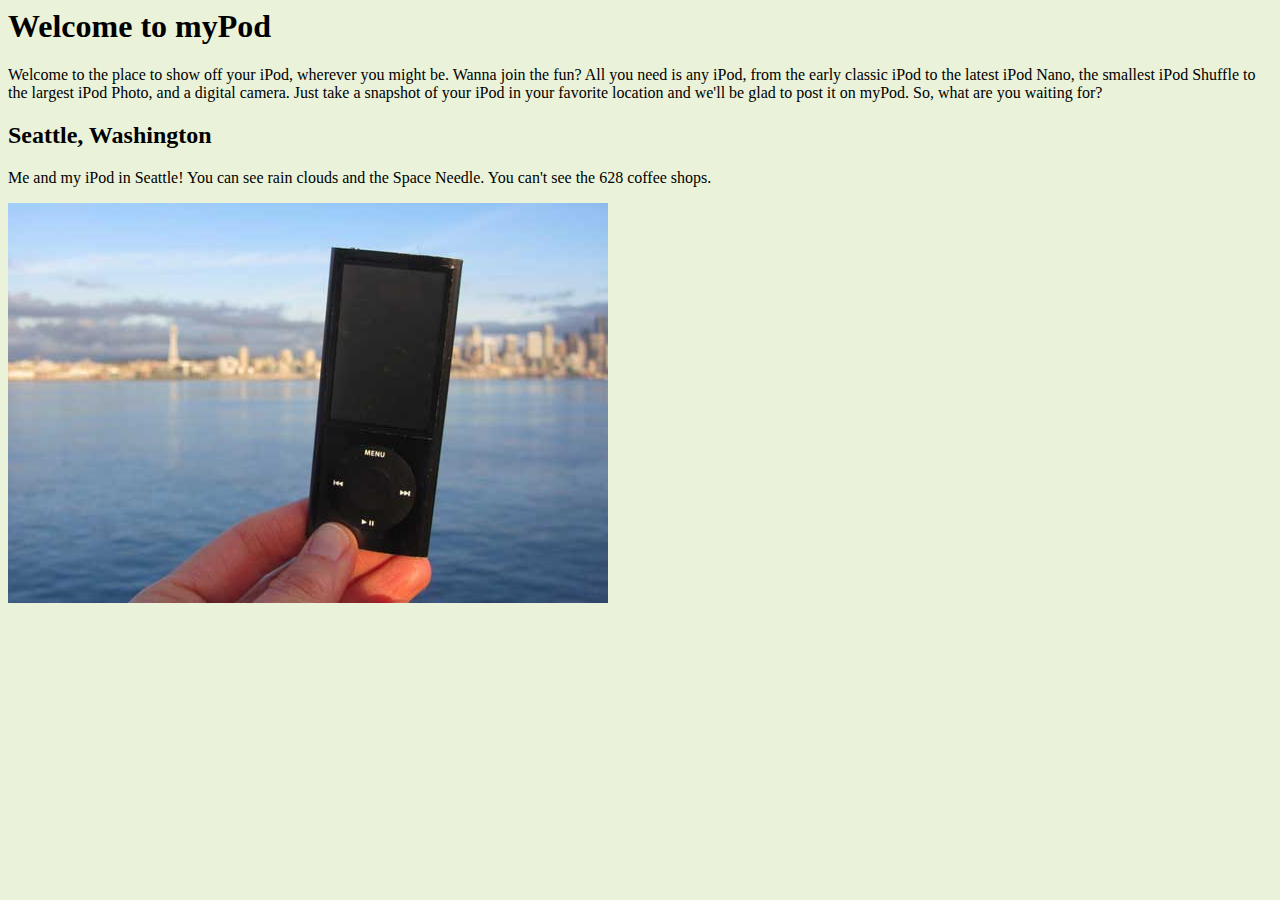
<file: chapter05/mypod/index.html>
<html>
  <head>
    <title>myPod</title>
      <style type="text/css">
        body { background-color: #eaf3da; }
      </style>
  </head>
  <body>

    <h1>Welcome to myPod</h1>
    <p>
      Welcome to the place to show off your iPod, wherever you might be.
      Wanna join the fun? All you need is any iPod, from the early classic 
      iPod to the latest iPod Nano, the smallest iPod Shuffle to the largest 
      iPod Photo, and a digital camera.  Just take a snapshot of your iPod in
      your favorite location and we'll be glad to post it on myPod. So, what 
      are you waiting for?
    </p>

    <h2>Seattle, Washington</h2>
    <p>
      Me and my iPod in Seattle!  You can see rain clouds and the 
      Space Needle.  You can't see the 628 coffee shops.
    </p>
    <p>
      <img src="photos/seattle_video_med.jpg" alt="This is a mid size photo.">
    </p>
  </body>
</html>
</file>
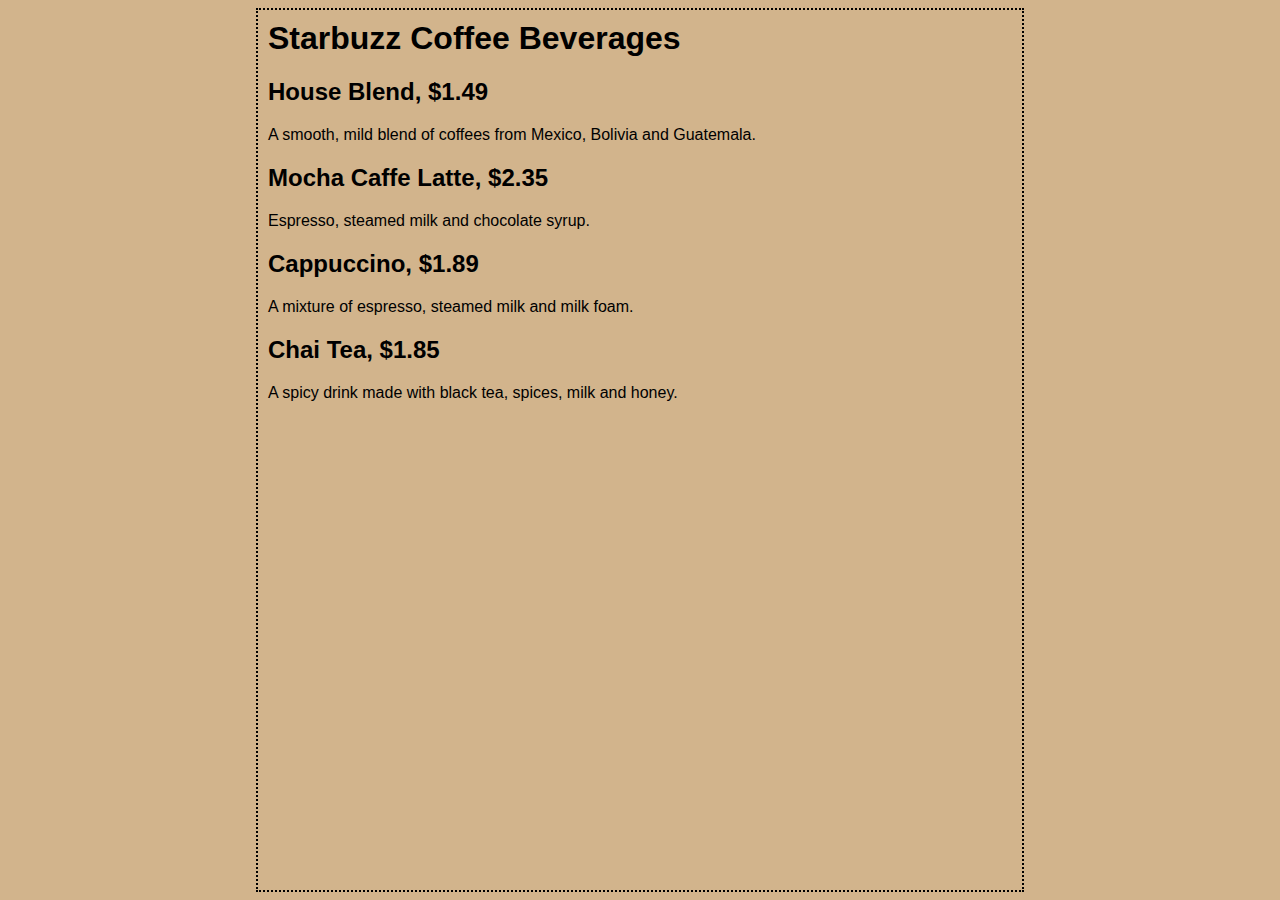
<file: Head-First-HTML-master/Head-First-HTML-master/chapter1/starbuzz/index.html>
<html>
<head>
	<title>Starbuzz Coffee</title>
	<style>
		body {
			background-color: #d2b48c;
			margin-left: 20%;
			margin-right: 20%;
			border: 2px dotted black;
			padding: 10px 10px 10px 10px;
			font-family: sans-serif;
		}	
	</style>
</head>

<body>
	<h1>Starbuzz Coffee Beverages</h1>

	<h2>House Blend, $1.49</h2>
	<p>A smooth, mild blend of coffees from Mexico, Bolivia and Guatemala.</p>

	<h2>Mocha Caffe Latte, $2.35</h2>
	<p>Espresso, steamed milk and chocolate syrup.</p>

	<h2>Cappuccino, $1.89</h2>
	<p>A mixture of espresso, steamed milk and milk foam.</p>

	<h2>Chai Tea, $1.85</h2>
	<p>A spicy drink made with black tea, spices, milk and honey.</p>
</body>
</html>
</file>
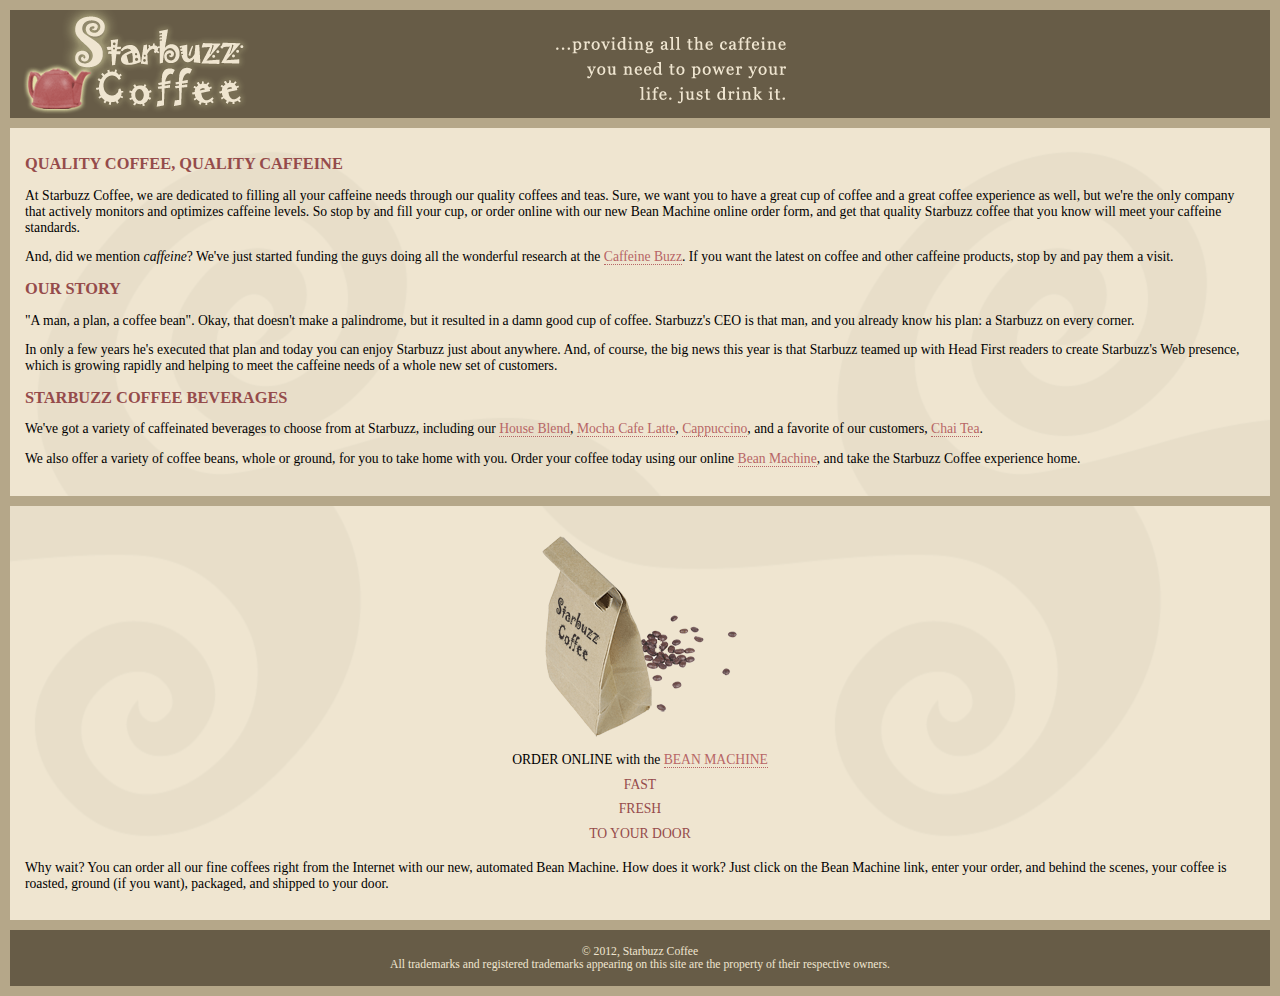
<file: Head-First-HTML-master/Head-First-HTML-master/chapter11/absolute/index.html>
<!DOCTYPE html>
<html>
  <head>
    <meta charset="utf-8">
    <title>Starbuzz Coffee</title>
    <link rel="stylesheet" type="text/css" href="starbuzz.css">
  </head> 

  <body>
    <div id="header">
      <img src="images/header.gif" alt="Starbuzz Coffee header image">
    </div>

    <div id="main">
      <h1>QUALITY COFFEE, QUALITY CAFFEINE</h1>
      <p>
        At Starbuzz Coffee, we are dedicated to filling all your  caffeine needs through our 
        quality coffees and teas. Sure, we want you to have a great cup of coffee and a great 
        coffee experience as well, but we're the only company that actively monitors and 
        optimizes caffeine levels. So stop by and fill your cup, or order online with our new Bean 
        Machine online order form, and get that quality Starbuzz coffee that you know will meet 
        your caffeine standards.
      </p>
      <p>
        And, did we mention <em>caffeine</em>? We've just started funding the guys doing all 
        the wonderful research at the <a href="http://buzz.headfirstlabs.com"
        title="Read all about caffeine on the Buzz">Caffeine Buzz</a>.
        If you want the latest on coffee and other caffeine products, 
        stop by and pay them a visit.
      </p>
      <h1>OUR STORY</h1>
      <p>
        "A man, a plan, a coffee bean". Okay, that doesn't make a palindrome, but it resulted
        in a damn good cup of coffee.  Starbuzz's CEO is that man, and you already know his 
        plan: a Starbuzz on every corner.
      </p> 
      <p>In only a few years he's executed that plan and today 
        you can enjoy Starbuzz just about anywhere.  And, of course, the big news this year 
        is that Starbuzz teamed up with Head First readers to create Starbuzz's Web presence,  
        which is growing rapidly and helping to meet the caffeine needs of a whole new set of 
        customers.  
      </p>
      <h1>STARBUZZ COFFEE BEVERAGES</h1>
      <p>
        We've got a variety of caffeinated beverages to choose
        from at Starbuzz, including our 
        <a href="beverages.html#house" title="House Blend">House Blend</a>,
        <a href="beverages.html#mocha" title="Mocha Cafe Latte">Mocha Cafe Latte</a>, 
        <a href="beverages.html#cappuccino" title="Cappuccino">Cappuccino</a>,
        and a favorite of our customers, 
        <a href="beverages.html#chai" title="Chai Tea">Chai Tea</a>.
      </p>
      <p>
        We also offer a variety of coffee beans, whole or ground, for you to
        take home with you.  Order your coffee today using our online
        <a href="form.html" title="form.html">Bean Machine</a>, and take
        the Starbuzz Coffee experience home.
      </p>
    </div>

    <div id="sidebar">
      <p class="beanheading">
        <img src="images/bag.gif" alt="Bean Machine bag">
        <br>
        ORDER ONLINE
        with the 
        <a href="form.html">BEAN MACHINE</a>
        <br>
        <span class="slogan">
            FAST <br>
            FRESH <br>
            TO YOUR DOOR <br>
        </span>
      </p>
      <p>
        Why wait?  You can order all our fine coffees right from the Internet with our new, 
        automated Bean Machine.  How does it work?  Just click on the Bean Machine link, 
        enter your order, and behind the scenes, your coffee is roasted, ground 
        (if you want), packaged, and shipped to your door.
      </p>
    </div>

    <div id="footer">
      &copy; 2012, Starbuzz Coffee
      <br>
      All trademarks and registered trademarks appearing on 
      this site are the property of their respective owners.
    </div>

  </body>
</html>
</file>
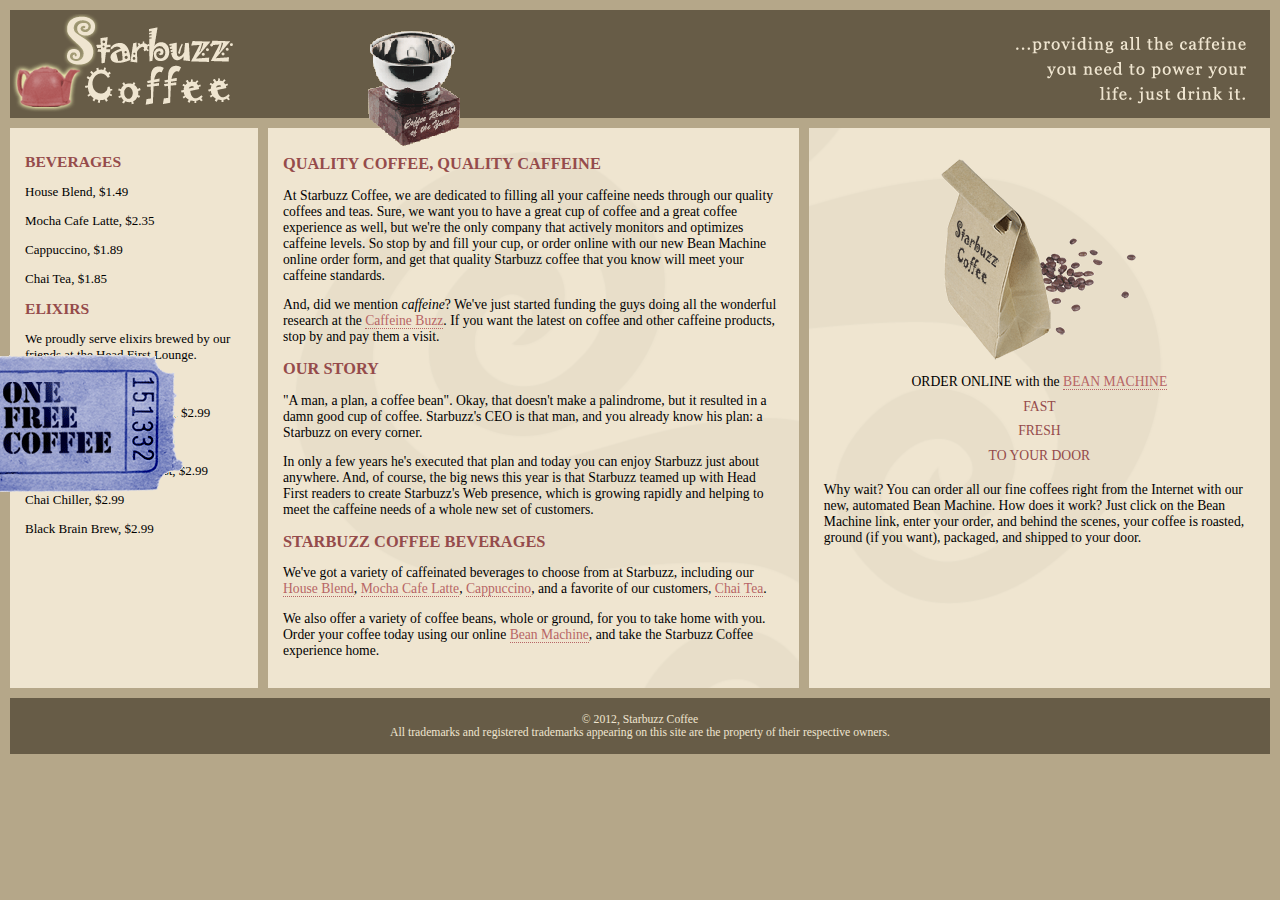
<file: Head-First-HTML-master/Head-First-HTML-master/chapter11/starbuzz-complete/index.html>
<!DOCTYPE html>
<html>
  <head>
    <meta charset="utf-8">
    <title>Starbuzz Coffee</title>
    <link rel="stylesheet" type="text/css" href="starbuzz.css">
  </head> 

  <body>
    <div id="header">
      <img id="headerLogo"
           src="images/headerLogo.gif" alt="Starbuzz Coffee logo image">
      <img id="headerSlogan"
           src="images/headerSlogan.gif" alt="Providing all the caffeine you need to power your life.">
    </div>

	<div id="award">
		<img src="images/award.gif" 
			alt="Roaster of the Year award">
	</div>

	<div id="tableContainer">
	<div id="tableRow">
	<div id="drinks">
		<h1>BEVERAGES</h1>
			<p>House Blend, $1.49</p>
			<p>Mocha Cafe Latte, $2.35</p>
			<p>Cappuccino, $1.89</p>
			<p>Chai Tea, $1.85</p>
		<h1>ELIXIRS</h1>
			<p>
				We proudly serve elixirs brewed by our friends
				at the Head First Lounge.
			</p>
			<p>Green Tea Cooler, $2.99</p>
			<p>Raspberry Ice Concentration, $2.99</p>
			<p>Blueberry Bliss Elixir, $2.99</p>
			<p>Cranberry Antioxidant Blast, $2.99</p>
			<p>Chai Chiller, $2.99</p>
			<p>Black Brain Brew, $2.99</p>
	</div>
    <div id="main">
      <h1>QUALITY COFFEE, QUALITY CAFFEINE</h1>
      <p>
        At Starbuzz Coffee, we are dedicated to filling all your  caffeine needs through our 
        quality coffees and teas. Sure, we want you to have a great cup of coffee and a great 
        coffee experience as well, but we're the only company that actively monitors and 
        optimizes caffeine levels. So stop by and fill your cup, or order online with our new Bean 
        Machine online order form, and get that quality Starbuzz coffee that you know will meet 
        your caffeine standards.
      </p>
      <p>
        And, did we mention <em>caffeine</em>? We've just started funding the guys doing all 
        the wonderful research at the <a href="http://buzz.wickedlysmart.com"
        title="Read all about caffeine on the Buzz">Caffeine Buzz</a>.
        If you want the latest on coffee and other caffeine products, 
        stop by and pay them a visit.
      </p>
      <h1>OUR STORY</h1>
      <p>
        "A man, a plan, a coffee bean". Okay, that doesn't make a palindrome, but it resulted
        in a damn good cup of coffee.  Starbuzz's CEO is that man, and you already know his 
        plan: a Starbuzz on every corner.
      </p> 
      <p>In only a few years he's executed that plan and today 
        you can enjoy Starbuzz just about anywhere.  And, of course, the big news this year 
        is that Starbuzz teamed up with Head First readers to create Starbuzz's Web presence,  
        which is growing rapidly and helping to meet the caffeine needs of a whole new set of 
        customers.  
      </p>
      <h1>STARBUZZ COFFEE BEVERAGES</h1>
      <p>
        We've got a variety of caffeinated beverages to choose
        from at Starbuzz, including our 
        <a href="beverages.html#house" title="House Blend">House Blend</a>,
        <a href="beverages.html#mocha" title="Mocha Cafe Latte">Mocha Cafe Latte</a>, 
        <a href="beverages.html#cappuccino" title="Cappuccino">Cappuccino</a>,
        and a favorite of our customers, 
        <a href="beverages.html#chai" title="Chai Tea">Chai Tea</a>.
      </p>
      <p>
        We also offer a variety of coffee beans, whole or ground, for you to
        take home with you.  Order your coffee today using our online
        <a href="form.html" title="form.html">Bean Machine</a>, and take
        the Starbuzz Coffee experience home.
      </p>
    </div>

    <div id="sidebar">
      <p class="beanheading">
        <img src="images/bag.gif" alt="Bean Machine bag">
        <br>
        ORDER ONLINE
        with the 
        <a href="form.html">BEAN MACHINE</a>
        <br>
        <span class="slogan">
            FAST <br>
            FRESH <br>
            TO YOUR DOOR <br>
        </span>
      </p>
      <p>
        Why wait?  You can order all our fine coffees right from the Internet with our new, 
        automated Bean Machine.  How does it work?  Just click on the Bean Machine link, 
        enter your order, and behind the scenes, your coffee is roasted, ground 
        (if you want), packaged, and shipped to your door.
      </p>
    </div> <!-- sidebar -->
	</div> <!-- tableRow -->
	</div> <!-- tableContainer -->

	<div id="coupon">
		<a href="freecoffee.html" title="Click here to get your free coffee">
			<img src="images/ticket.gif" alt="Starbuzz coupon ticket">
		</a>
	</div>

    <div id="footer">
      &copy; 2012, Starbuzz Coffee
      <br>
      All trademarks and registered trademarks appearing on 
      this site are the property of their respective owners.
    </div>

  </body>
</html>
</file>
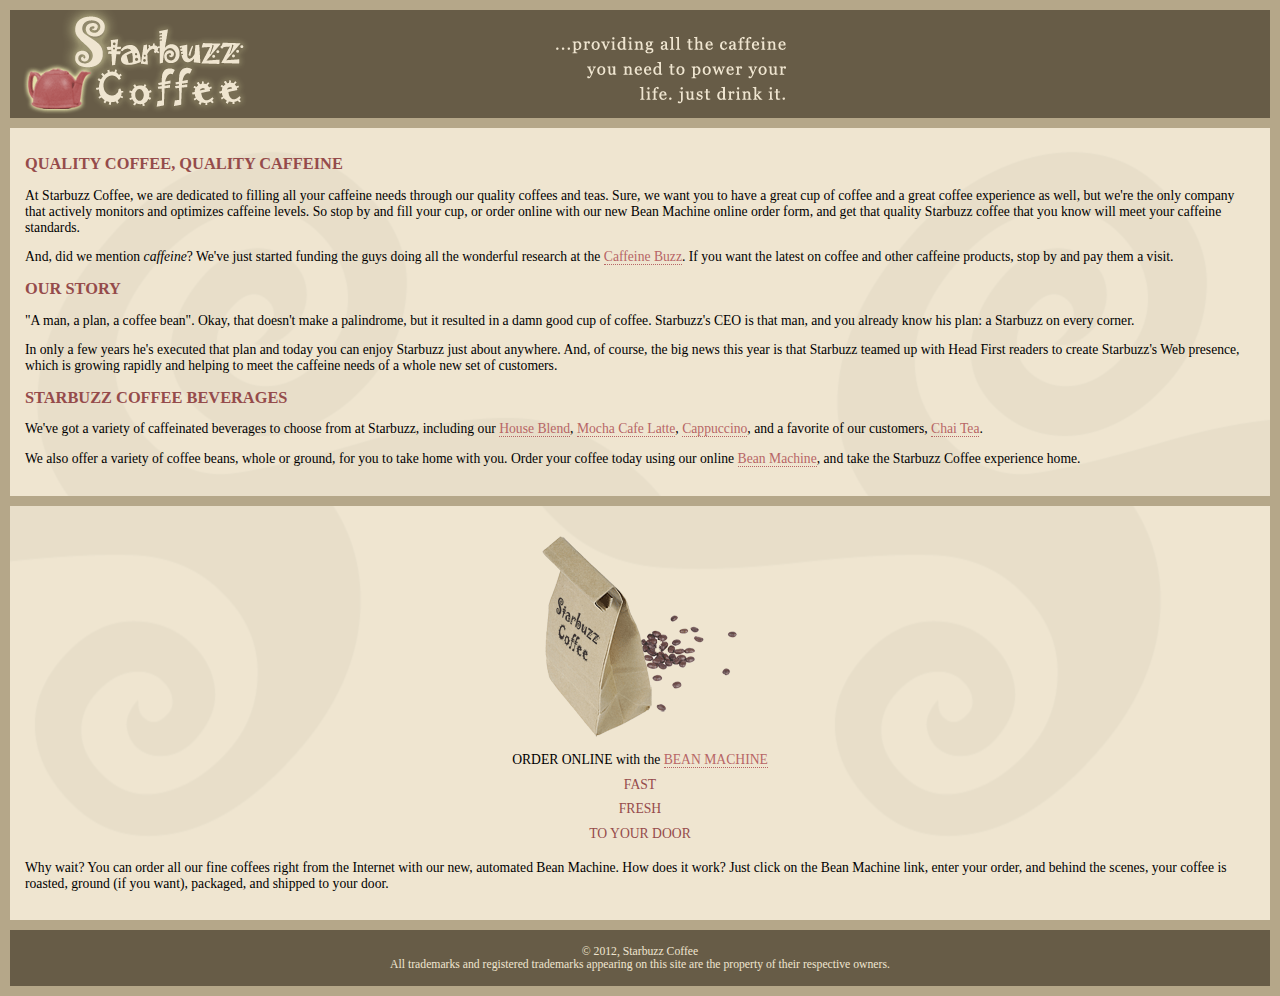
<file: Head-First-HTML-master/Head-First-HTML-master/chapter11/starbuzz/index.html>
<!DOCTYPE html>
<html>
  <head>
    <meta charset="utf-8">
    <title>Starbuzz Coffee</title>
    <link rel="stylesheet" type="text/css" href="starbuzz.css">
  </head> 

  <body>
    <div id="header">
      <img src="images/header.gif" alt="Starbuzz Coffee header image">
    </div>

    <div id="main">
      <h1>QUALITY COFFEE, QUALITY CAFFEINE</h1>
      <p>
        At Starbuzz Coffee, we are dedicated to filling all your  caffeine needs through our 
        quality coffees and teas. Sure, we want you to have a great cup of coffee and a great 
        coffee experience as well, but we're the only company that actively monitors and 
        optimizes caffeine levels. So stop by and fill your cup, or order online with our new Bean 
        Machine online order form, and get that quality Starbuzz coffee that you know will meet 
        your caffeine standards.
      </p>
      <p>
        And, did we mention <em>caffeine</em>? We've just started funding the guys doing all 
        the wonderful research at the <a href="http://buzz.wickedlysmart.com"
        title="Read all about caffeine on the Buzz">Caffeine Buzz</a>.
        If you want the latest on coffee and other caffeine products, 
        stop by and pay them a visit.
      </p>
      <h1>OUR STORY</h1>
      <p>
        "A man, a plan, a coffee bean". Okay, that doesn't make a palindrome, but it resulted
        in a damn good cup of coffee.  Starbuzz's CEO is that man, and you already know his 
        plan: a Starbuzz on every corner.
      </p> 
      <p>In only a few years he's executed that plan and today 
        you can enjoy Starbuzz just about anywhere.  And, of course, the big news this year 
        is that Starbuzz teamed up with Head First readers to create Starbuzz's Web presence,  
        which is growing rapidly and helping to meet the caffeine needs of a whole new set of 
        customers.  
      </p>
      <h1>STARBUZZ COFFEE BEVERAGES</h1>
      <p>
        We've got a variety of caffeinated beverages to choose
        from at Starbuzz, including our 
        <a href="beverages.html#house" title="House Blend">House Blend</a>,
        <a href="beverages.html#mocha" title="Mocha Cafe Latte">Mocha Cafe Latte</a>, 
        <a href="beverages.html#cappuccino" title="Cappuccino">Cappuccino</a>,
        and a favorite of our customers, 
        <a href="beverages.html#chai" title="Chai Tea">Chai Tea</a>.
      </p>
      <p>
        We also offer a variety of coffee beans, whole or ground, for you to
        take home with you.  Order your coffee today using our online
        <a href="form.html">Bean Machine</a>, and take
        the Starbuzz Coffee experience home.
      </p>
    </div>

    <div id="sidebar">
      <p class="beanheading">
        <img src="images/bag.gif" alt="Bean Machine bag">
        <br>
        ORDER ONLINE
        with the 
        <a href="form.html">BEAN MACHINE</a>
        <br>
        <span class="slogan">
            FAST <br>
            FRESH <br>
            TO YOUR DOOR <br>
        </span>
      </p>
      <p>
        Why wait?  You can order all our fine coffees right from the Internet with our new, 
        automated Bean Machine.  How does it work?  Just click on the Bean Machine link, 
        enter your order, and behind the scenes, your coffee is roasted, ground 
        (if you want), packaged, and shipped to your door.
      </p>
    </div>

    <div id="footer">
      &copy; 2012, Starbuzz Coffee
      <br>
      All trademarks and registered trademarks appearing on 
      this site are the property of their respective owners.
    </div>

  </body>
</html>
</file>
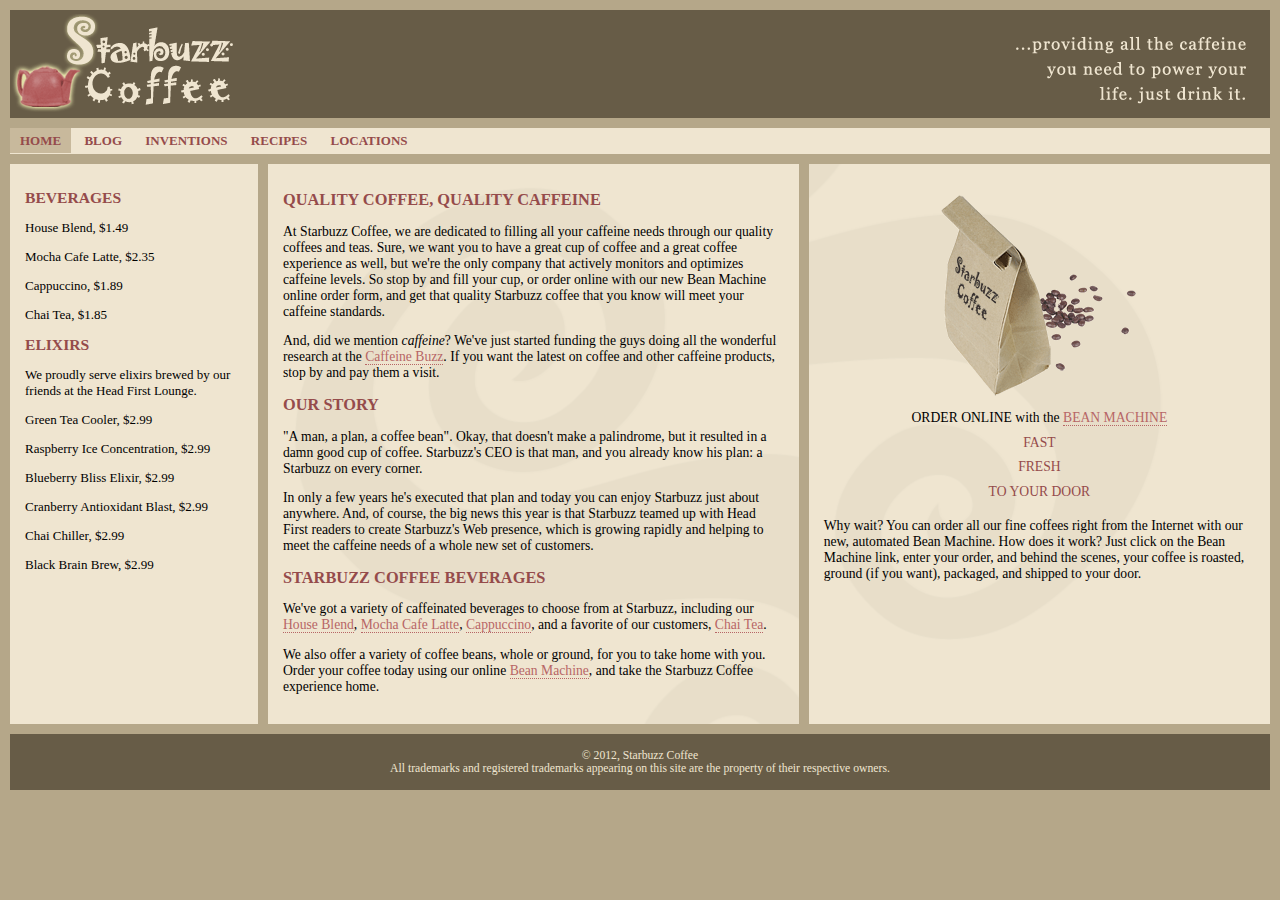
<file: Head-First-HTML-master/Head-First-HTML-master/chapter12/starbuzz/index.html>
<!DOCTYPE html>
<html>
  <head>
    <meta charset="utf-8">
    <title>Starbuzz Coffee</title>
    <link rel="stylesheet" type="text/css" href="starbuzz.css">
  </head> 

  <body>
    <header class="top">
      <img id="headerLogo"
           src="images/headerLogo.gif" alt="Starbuzz Coffee header logo image">
      <img id="headerSlogan"
          src="images/headerSlogan.gif" alt="Providing all the caffeine you need to power your life.">
    </header>

	<nav>
	<ul>
		<li class="selected"><a href="index.html">HOME</a></li>
		<li><a href="blog.html">BLOG</a></li>
		<li><a href="">INVENTIONS</a></li>
		<li><a href="">RECIPES</a></li>
		<li><a href="">LOCATIONS</a></li>
	</ul>
	</nav>

	<div id="tableContainer">
	<div id="tableRow">
	<section id="drinks">
		<h1>BEVERAGES</h1>
			<p>House Blend, $1.49</p>
			<p>Mocha Cafe Latte, $2.35</p>
			<p>Cappuccino, $1.89</p>
			<p>Chai Tea, $1.85</p>
		<h1>ELIXIRS</h1>
			<p>
				We proudly serve elixirs brewed by our friends
				at the Head First Lounge.
			</p>
			<p>Green Tea Cooler, $2.99</p>
			<p>Raspberry Ice Concentration, $2.99</p>
			<p>Blueberry Bliss Elixir, $2.99</p>
			<p>Cranberry Antioxidant Blast, $2.99</p>
			<p>Chai Chiller, $2.99</p>
			<p>Black Brain Brew, $2.99</p>
	</section>
    <section id="main">
      <h1>QUALITY COFFEE, QUALITY CAFFEINE</h1>
      <p>
        At Starbuzz Coffee, we are dedicated to filling all your  caffeine needs through our 
        quality coffees and teas. Sure, we want you to have a great cup of coffee and a great 
        coffee experience as well, but we're the only company that actively monitors and 
        optimizes caffeine levels. So stop by and fill your cup, or order online with our new Bean 
        Machine online order form, and get that quality Starbuzz coffee that you know will meet 
        your caffeine standards.
      </p>
      <p>
        And, did we mention <em>caffeine</em>? We've just started funding the guys doing all 
        the wonderful research at the <a href="http://buzz.headfirstlabs.com"
        title="Read all about caffeine on the Buzz">Caffeine Buzz</a>.
        If you want the latest on coffee and other caffeine products, 
        stop by and pay them a visit.
      </p>
      <h1>OUR STORY</h1>
      <p>
        "A man, a plan, a coffee bean". Okay, that doesn't make a palindrome, but it resulted
        in a damn good cup of coffee.  Starbuzz's CEO is that man, and you already know his 
        plan: a Starbuzz on every corner.
      </p> 
      <p>In only a few years he's executed that plan and today 
        you can enjoy Starbuzz just about anywhere.  And, of course, the big news this year 
        is that Starbuzz teamed up with Head First readers to create Starbuzz's Web presence,  
        which is growing rapidly and helping to meet the caffeine needs of a whole new set of 
        customers.  
      </p>
      <h1>STARBUZZ COFFEE BEVERAGES</h1>
      <p>
        We've got a variety of caffeinated beverages to choose
        from at Starbuzz, including our 
        <a href="beverages.html#house" title="House Blend">House Blend</a>,
        <a href="beverages.html#mocha" title="Mocha Cafe Latte">Mocha Cafe Latte</a>, 
        <a href="beverages.html#cappuccino" title="Cappuccino">Cappuccino</a>,
        and a favorite of our customers, 
        <a href="beverages.html#chai" title="Chai Tea">Chai Tea</a>.
      </p>
      <p>
        We also offer a variety of coffee beans, whole or ground, for you to
        take home with you.  Order your coffee today using our online
        <a href="form.html" title="form.html">Bean Machine</a>, and take
        the Starbuzz Coffee experience home.
      </p>
    </section>

    <aside>
      <p class="beanheading">
        <img src="images/bag.gif" alt="Bean Machine bag">
        <br>
        ORDER ONLINE
        with the 
        <a href="form.html">BEAN MACHINE</a>
        <br>
        <span class="slogan">
            FAST <br>
            FRESH <br>
            TO YOUR DOOR <br>
        </span>
      </p>
      <p>
        Why wait?  You can order all our fine coffees right from the Internet with our new, 
        automated Bean Machine.  How does it work?  Just click on the Bean Machine link, 
        enter your order, and behind the scenes, your coffee is roasted, ground 
        (if you want), packaged, and shipped to your door.
      </p>
    </aside>
	</div> <!-- tableRow -->
	</div> <!-- tableContainer -->

    <footer>
      &copy; 2012, Starbuzz Coffee
      <br>
      All trademarks and registered trademarks appearing on 
      this site are the property of their respective owners.
    </footer>

  </body>
</html>
</file>
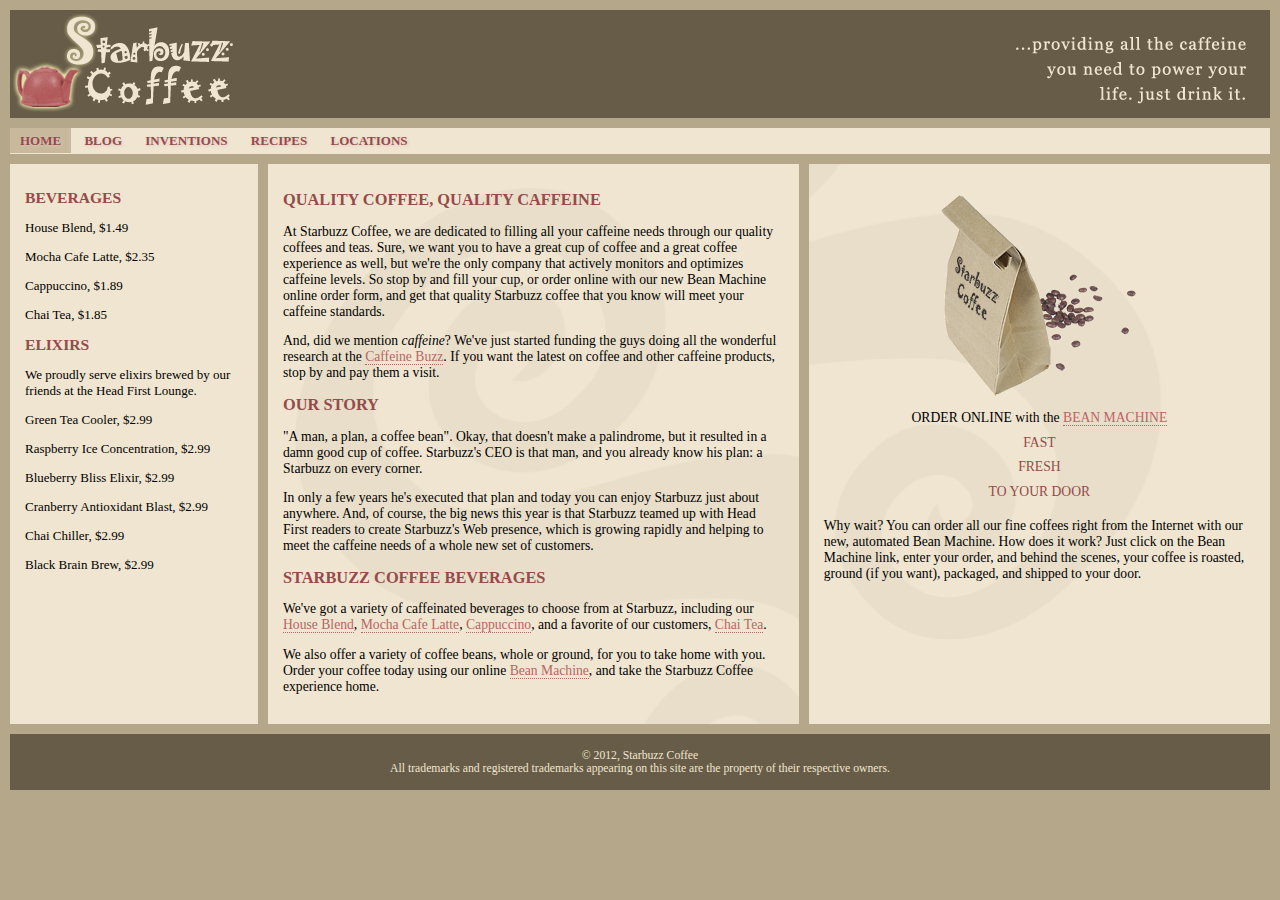
<file: Head-First-HTML-master/Head-First-HTML-master/chapter14/starbuzz/index.html>
<!DOCTYPE html>
<html>
  <head>
    <meta charset="utf-8">
    <title>Starbuzz Coffee</title>
    <link rel="stylesheet" type="text/css" href="starbuzz.css">
  </head> 

  <body>
    <header class="top">
      <img id="headerLogo"
           src="images/headerLogo.gif" alt="Starbuzz Coffee header logo image">
      <img id="headerSlogan"
          src="images/headerSlogan.gif" alt="Providing all the caffeine you need to power your life.">
    </header>

	<nav>
	<ul>
		<li class="selected"><a href="index.html">Home</a></li>
		<li><a href="blog.html">Blog</a></li>
		<li><a href="">Inventions</a></li>
		<li><a href="">Recipes</a></li>
		<li><a href="">Locations</a></li>
	</ul>
	</nav>

	<div id="tableContainer">
	<div id="tableRow">
	<section id="drinks">
		<h1>BEVERAGES</h1>
			<p>House Blend, $1.49</p>
			<p>Mocha Cafe Latte, $2.35</p>
			<p>Cappuccino, $1.89</p>
			<p>Chai Tea, $1.85</p>
		<h1>ELIXIRS</h1>
			<p>
				We proudly serve elixirs brewed by our friends
				at the Head First Lounge.
			</p>
			<p>Green Tea Cooler, $2.99</p>
			<p>Raspberry Ice Concentration, $2.99</p>
			<p>Blueberry Bliss Elixir, $2.99</p>
			<p>Cranberry Antioxidant Blast, $2.99</p>
			<p>Chai Chiller, $2.99</p>
			<p>Black Brain Brew, $2.99</p>
	</section>
    <section id="main">
      <h1>QUALITY COFFEE, QUALITY CAFFEINE</h1>
      <p>
        At Starbuzz Coffee, we are dedicated to filling all your  caffeine needs through our 
        quality coffees and teas. Sure, we want you to have a great cup of coffee and a great 
        coffee experience as well, but we're the only company that actively monitors and 
        optimizes caffeine levels. So stop by and fill your cup, or order online with our new Bean 
        Machine online order form, and get that quality Starbuzz coffee that you know will meet 
        your caffeine standards.
      </p>
      <p>
        And, did we mention <em>caffeine</em>? We've just started funding the guys doing all 
        the wonderful research at the <a href="http://buzz.headfirstlabs.com"
        title="Read all about caffeine on the Buzz">Caffeine Buzz</a>.
        If you want the latest on coffee and other caffeine products, 
        stop by and pay them a visit.
      </p>
      <h1>OUR STORY</h1>
      <p>
        "A man, a plan, a coffee bean". Okay, that doesn't make a palindrome, but it resulted
        in a damn good cup of coffee.  Starbuzz's CEO is that man, and you already know his 
        plan: a Starbuzz on every corner.
      </p> 
      <p>In only a few years he's executed that plan and today 
        you can enjoy Starbuzz just about anywhere.  And, of course, the big news this year 
        is that Starbuzz teamed up with Head First readers to create Starbuzz's Web presence,  
        which is growing rapidly and helping to meet the caffeine needs of a whole new set of 
        customers.  
      </p>
      <h1>STARBUZZ COFFEE BEVERAGES</h1>
      <p>
        We've got a variety of caffeinated beverages to choose
        from at Starbuzz, including our 
        <a href="beverages.html#house" title="House Blend">House Blend</a>,
        <a href="beverages.html#mocha" title="Mocha Cafe Latte">Mocha Cafe Latte</a>, 
        <a href="beverages.html#cappuccino" title="Cappuccino">Cappuccino</a>,
        and a favorite of our customers, 
        <a href="beverages.html#chai" title="Chai Tea">Chai Tea</a>.
      </p>
      <p>
        We also offer a variety of coffee beans, whole or ground, for you to
        take home with you.  Order your coffee today using our online
        <a href="form.html" title="form.html">Bean Machine</a>, and take
        the Starbuzz Coffee experience home.
      </p>
    </section>

    <aside>
      <p class="beanheading">
        <img src="images/bag.gif" alt="Bean Machine bag">
        <br>
        ORDER ONLINE
        with the 
        <a href="form.html">BEAN MACHINE</a>
        <br>
        <span class="slogan">
            FAST <br>
            FRESH <br>
            TO YOUR DOOR <br>
        </span>
      </p>
      <p>
        Why wait?  You can order all our fine coffees right from the Internet with our new, 
        automated Bean Machine.  How does it work?  Just click on the Bean Machine link, 
        enter your order, and behind the scenes, your coffee is roasted, ground 
        (if you want), packaged, and shipped to your door.
      </p>
    </aside>
	</div> <!-- tableRow -->
	</div> <!-- tableContainer -->

    <footer>
      &copy; 2012, Starbuzz Coffee
      <br>
      All trademarks and registered trademarks appearing on 
      this site are the property of their respective owners.
    </footer>

  </body>
</html>
</file>
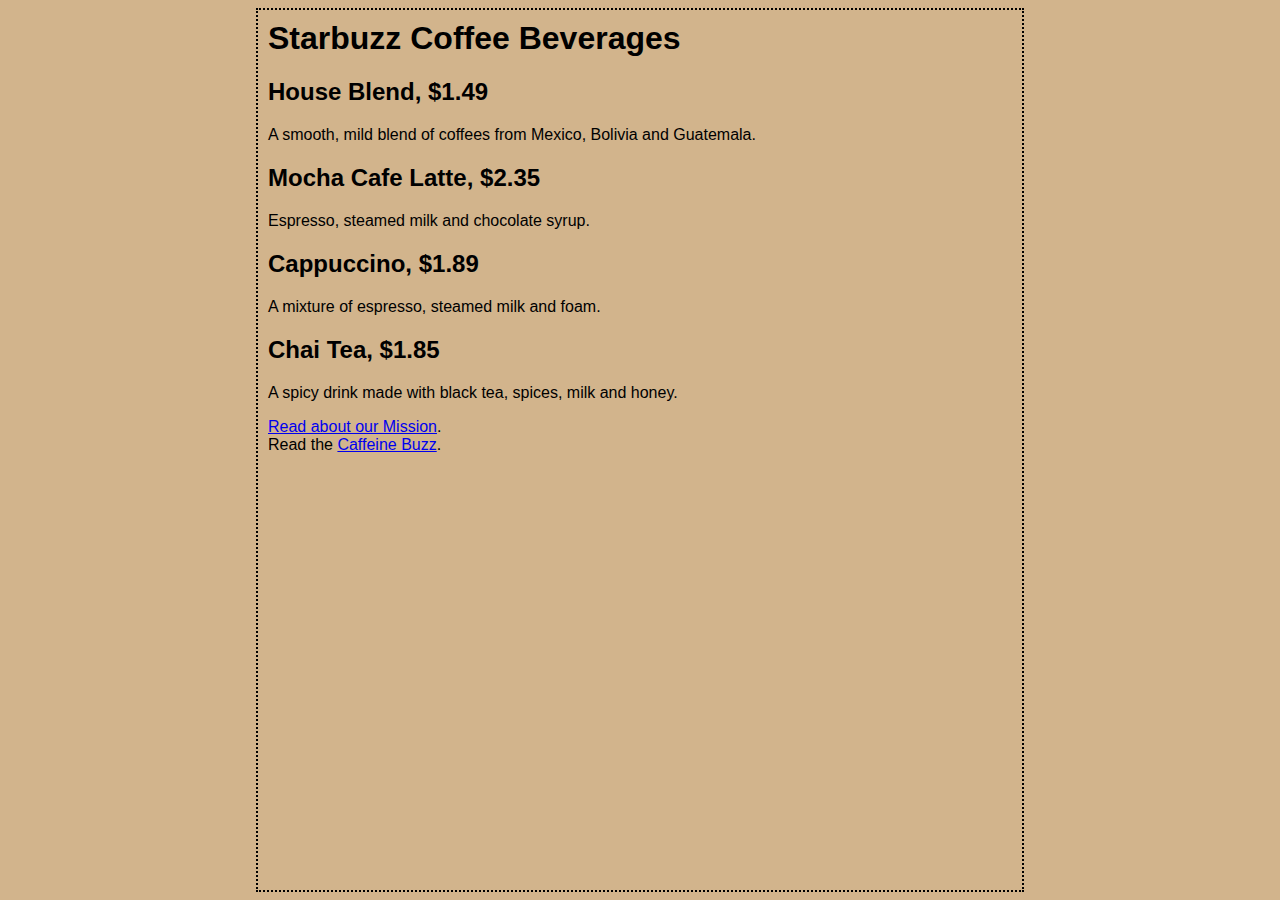
<file: Head-First-HTML-master/Head-First-HTML-master/chapter4/starbuzz-complete/index.html>
<html>
  <head>
    <title>Starbuzz Coffee</title>
    <style type="text/css">
      body {
        background-color: #d2b48c;
        margin-left: 20%;
        margin-right: 20%;
        border: 2px dotted black;
        padding: 10px 10px 10px 10px;
        font-family: sans-serif;
      }
    </style>
  </head>

  <body>
    <h1>Starbuzz Coffee Beverages</h1>
    <h2>House Blend, $1.49</h2>
    <p>A smooth, mild blend of coffees from Mexico, 
          Bolivia and Guatemala.</p>

    <h2>Mocha Cafe Latte, $2.35</h2>
    <p>Espresso, steamed milk and chocolate syrup.</p>

    <h2>Cappuccino, $1.89</h2>
    <p>A mixture of espresso, steamed milk and foam.</p>

    <h2>Chai Tea, $1.85</h2>
    <p>A spicy drink made with black tea, spices, 
           milk and honey.</p>

	<p>
		<a href="mission.html">Read about our Mission</a>.
		<br>
		Read the <a href="http://wickedlysmart.com/buzz/#Coffee"
		            title="Read all about caffeine on the Buzz">Caffeine Buzz</a>.
	</p>
  </body>
</html>
</file>
<file: Head-First-HTML-master/Head-First-HTML-master/chapter11/absolute/starbuzz.css>
body { 
  background-color: #b5a789;
  font-family:      Georgia, "Times New Roman", Times, serif;
  font-size:        small;
  margin:           0px;
}

#header {
  background-color: #675c47;
  margin:           10px;
  height:           108px;
}

#main {
  background:       #efe5d0 url(images/background.gif) top left;
  font-size:        105%;
  padding:          15px;
  margin:           0px 10px 10px 10px;
}

#sidebar {
  background:       #efe5d0 url(images/background.gif) bottom right;
  font-size:        105%;
  padding:          15px;
  margin:           0px 10px 10px 10px;
}

#footer {
  background-color: #675c47;
  color:            #efe5d0;
  text-align:       center;
  padding:          15px;
  margin:           10px;
  font-size:        90%;
}

h1 {
  font-size:        120%;
  color:            #954b4b;
}

.slogan { color: #954b4b; }

.beanheading {
  text-align:       center;
  line-height:      1.8em;
}

a:link {
  color:            #b76666;
  text-decoration:  none;
  border-bottom:    thin dotted #b76666;
}
a:visited {
  color:            #675c47;
  text-decoration:  none;
  border-bottom:    thin dotted #675c47;
}
</file>
<file: Head-First-HTML-master/Head-First-HTML-master/chapter11/starbuzz-complete/starbuzz.css>
body { 
  background-color: #b5a789;
  font-family:      Georgia, "Times New Roman", Times, serif;
  font-size:        small;
  margin:           0px;
}

#header {
	background-color: #675c47;
	margin: 10px 10px 0px 10px;
	height:           108px;
}

#header img#headerSlogan {
	float: right;
}

/* REMOVE FOR CHAP 12 */
#award {
	position: absolute;
	top: 30px;
	left: 365px;
}

#coupon {
    position: fixed;
	top: 350px;
	left: -90px;
}

#coupon a, img {
    border: none;
}
/*---*/

#tableContainer {
	display: table;
	border-spacing: 10px;
}

#tableRow {
	display: table-row;
}

#drinks {
    display: table-cell;
    background-color: #efe5d0;
    width: 20%;
    padding: 15px;
    vertical-align: top;
}

#main {
  display: table-cell;
  background:       #efe5d0 url(images/background.gif) top left;
  font-size:        105%;
  padding:          15px;
  vertical-align: top;
}

#sidebar {
  display: table-cell;
  background:       #efe5d0 url(images/background.gif) bottom right;
  font-size:        105%;
  padding:          15px;
  vertical-align: top;
}

#footer {
  background-color: #675c47;
  color:            #efe5d0;
  text-align:       center;
  padding:          15px;
  margin: 0px 10px 10px 10px;
  font-size:        90%;
}

h1 {
  font-size:        120%;
  color:            #954b4b;
}

h2 { font-size: 110%; }

.slogan { color: #954b4b; }

.beanheading {
  text-align:       center;
  line-height:      1.8em;
}

a:link {
  color:            #b76666;
  text-decoration:  none;
  border-bottom:    thin dotted #b76666;
}
a:visited {
  color:            #675c47;
  text-decoration:  none;
  border-bottom:    thin dotted #675c47;
}
</file>
<file: Head-First-HTML-master/Head-First-HTML-master/chapter11/starbuzz/starbuzz.css>
body { 
  background-color: #b5a789;
  font-family:      Georgia, "Times New Roman", Times, serif;
  font-size:        small;
  margin:           0px;
}

#header {
  background-color: #675c47;
  margin:           10px;
  height:           108px;
}

#main {
  background:       #efe5d0 url(images/background.gif) top left;
  font-size:        105%;
  padding:          15px;
  margin:           0px 10px 10px 10px;
}

#sidebar {
  background:       #efe5d0 url(images/background.gif) bottom right;
  font-size:        105%;
  padding:          15px;
  margin:           0px 10px 10px 10px;
}

#footer {
  background-color: #675c47;
  color:            #efe5d0;
  text-align:       center;
  padding:          15px;
  margin:           10px;
  font-size:        90%;
}

h1 {
  font-size:        120%;
  color:            #954b4b;
}

.slogan { color: #954b4b; }

.beanheading {
  text-align:       center;
  line-height:      1.8em;
}

a:link {
  color:            #b76666;
  text-decoration:  none;
  border-bottom:    thin dotted #b76666;
}
a:visited {
  color:            #675c47;
  text-decoration:  none;
  border-bottom:    thin dotted #675c47;
}
</file>
<file: Head-First-HTML-master/Head-First-HTML-master/chapter12/starbuzz/starbuzz.css>
body { 
  background-color: #b5a789;
  font-family:      Georgia, "Times New Roman", Times, serif;
  font-size:        small;
  margin:           0px;
}

/* 
	height messes up the headers in the blog in the articles
	it's only appropriate for the top header.
	add a class (new with blog)
	Affects the 3 #header rules for the main header below
	In HTML: add class="top" to main header in index.html and blog.html
*/

header.top {
  background-color: #675c47;
  margin: 10px 10px 0px 10px;
  height:           108px;
}

header.top img#headerSlogan {
	float: right;
}


div#tableContainer {
	display: table;
	border-spacing: 10px;
}

div#tableRow {
	display: table-row;
}

section#drinks {
    display: table-cell;
    background-color: #efe5d0;
    width: 20%;
    padding: 15px;
    vertical-align: top;
}

/* added section#blog for blog */
section#main, section#blog {
  display: table-cell;
  background:       #efe5d0 url(images/background.gif) top left;
  font-size:        105%;
  padding:          15px;
  vertical-align: top;
}

aside {
  display: table-cell;
  background:       #efe5d0 url(images/background.gif) bottom right;
  font-size:        105%;
  padding:          15px;
  vertical-align: top;
}

footer {
  background-color: #675c47;
  color:            #efe5d0;
  text-align:       center;
  padding:          15px;
  margin: 0px 10px 10px 10px;
  font-size:        90%;
}

h1 {
  font-size:        120%;
  color:            #954b4b;
}

h2 { font-size: 110%; }

.slogan { color: #954b4b; }

.beanheading {
  text-align:       center;
  line-height:      1.8em;
}

a:link {
  color:            #b76666;
  text-decoration:  none;
  border-bottom:    thin dotted #b76666;
}
a:visited {
  color:            #675c47;
  text-decoration:  none;
  border-bottom:    thin dotted #675c47;
}


nav {
    background-color: #efe5d0;
	margin: 10px 10px 0px 10px;
}
nav ul {
	margin: 0px;
	list-style-type: none;
	padding: 5px 0px 5px 0px;
}
nav ul li {
	display: inline;
	padding: 5px 10px 5px 10px;
}
nav ul li a:link, nav ul li a:visited {
	color: #954b4b;
	border-bottom: none;
	font-weight: bold;

/*
	text-shadow: 1px 1px 3px #e2c2c2; 
	text-transform: uppercase;
*/
}
nav ul li.selected {
	background-color: #c8b99c;
}
</file>
<file: Head-First-HTML-master/Head-First-HTML-master/chapter14/starbuzz/starbuzz.css>
body { 
  background-color: #b5a789;
  font-family:      Georgia, "Times New Roman", Times, serif;
  font-size:        small;
  margin:           0px;
}

/* 
	height messes up the headers in the blog in the articles
	it's only appropriate for the top header.
	add a class (new with blog)
	Affects the 3 #header rules for the main header below
	In HTML: add class="top" to main header in index.html and blog.html
*/

header.top {
  background-color: #675c47;
  margin: 10px 10px 0px 10px;
  height:           108px;
}

header.top img#headerSlogan {
	float: right;
}


/* nav new in blog */
nav {
    background-color: #efe5d0;
	margin: 10px 10px 0px 10px;
}
nav ul {
	margin: 0px;
	list-style-type: none;
	padding: 5px 0px 5px 0px;
}
nav ul li {
	display: inline;
	padding: 5px 10px 5px 10px;
}


div#tableContainer {
	display: table;
	border-spacing: 10px;
}

div#tableRow {
	display: table-row;
}

section#drinks {
    display: table-cell;
    background-color: #efe5d0;
    width: 20%;
    padding: 15px;
    vertical-align: top;
}

/* added section#blog for blog */
section#main, section#blog {
  display: table-cell;
  background:       #efe5d0 url(images/background.gif) top left;
  font-size:        105%;
  padding:          15px;
  vertical-align: top;
}

aside {
  display: table-cell;
  background:       #efe5d0 url(images/background.gif) bottom right;
  font-size:        105%;
  padding:          15px;
  vertical-align: top;
}

footer {
  background-color: #675c47;
  color:            #efe5d0;
  text-align:       center;
  padding:          15px;
  margin: 0px 10px 10px 10px;
  font-size:        90%;
}

h1 {
  font-size:        120%;
  color:            #954b4b;
}

h2 { font-size: 110%; }

.slogan { color: #954b4b; }

.beanheading {
  text-align:       center;
  line-height:      1.8em;
}

a:link {
  color:            #b76666;
  text-decoration:  none;
  border-bottom:    thin dotted #b76666;
}
a:visited {
  color:            #675c47;
  text-decoration:  none;
  border-bottom:    thin dotted #675c47;
}

/* ALL BELOW IS NEW FOR BLOG */


/* BELOW a above to override for nav */
nav ul li a:link, nav ul li a:visited {
	color: #954b4b;
	border-bottom: none;
	font-weight: bold;

	/* optional! very hard to see although does help */
	text-shadow: 1px 1px 3px #e2c2c2; 

	/* try this and see if you like it */
	text-transform: uppercase;
}

li.selected {
	background-color: #c8b99c;
}

article span {
	font-style: italic;
}
</file>
